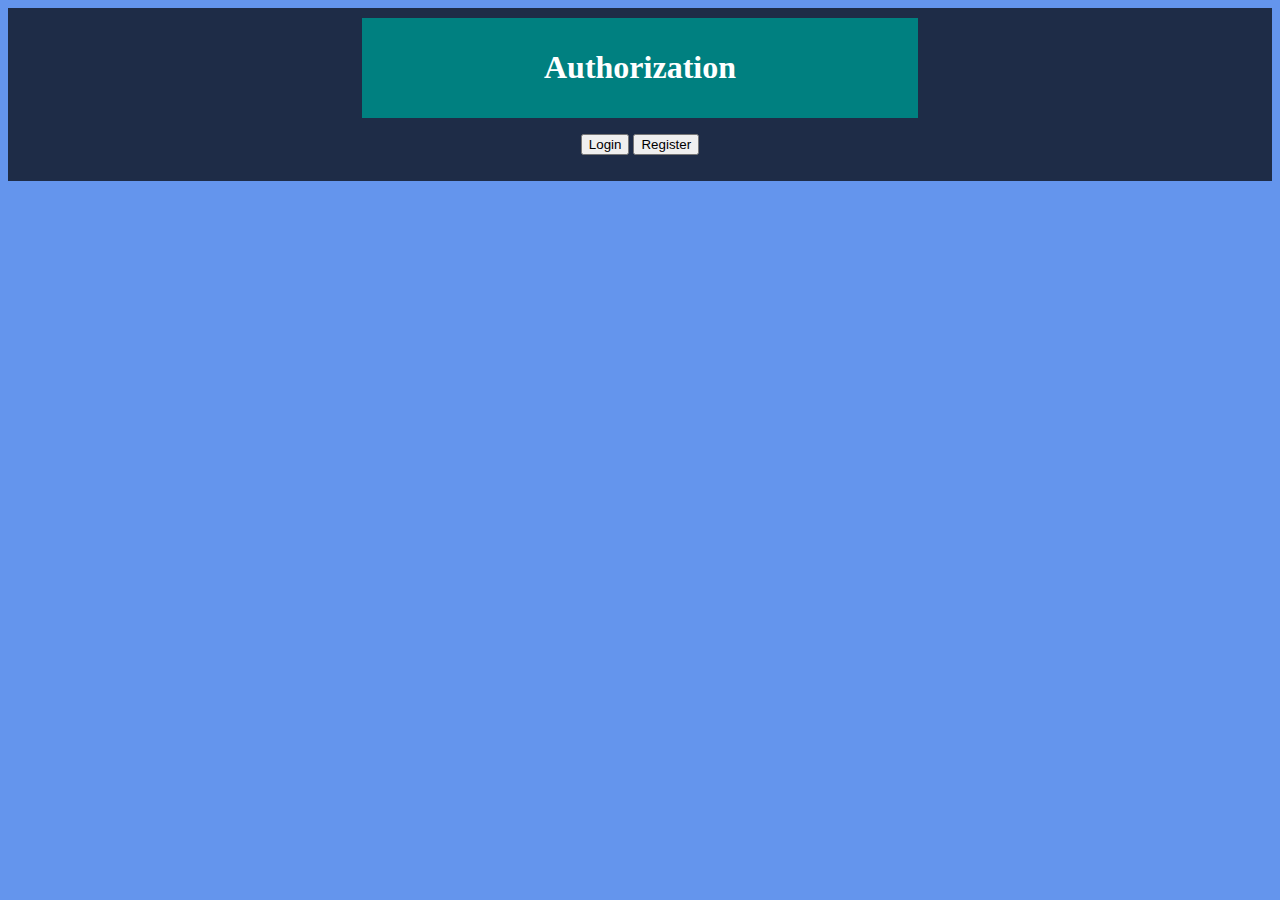
<file: work6/index.html>
<!DOCTYPE html>
<html lang="en">
<head>
    <meta charset="UTF-8">
    <meta http-equiv="X-UA-Compatible" content="IE=edge">
    <meta name="viewport" content="width=device-width, initial-scale=1.0">
    <link rel="stylesheet" type="text/css" media="screen" href="logincss.css">
    <title>Login System</title>
</head>
<body>
    <div class="grid-container">
        <div id="grid0">

        </div>
        <div id="grid1">
            <div class="header">
                <h1>Authorization</h1>
            </div>
            <p>
                <a href="login.html"><input type="submit" value="Login"></a>
                <a href="register.html"><input type="submit" value="Register"></a>
            </p>
        </div>
        <div id="grid2">

        </div>
    </div>
</body>
</html>
</file>
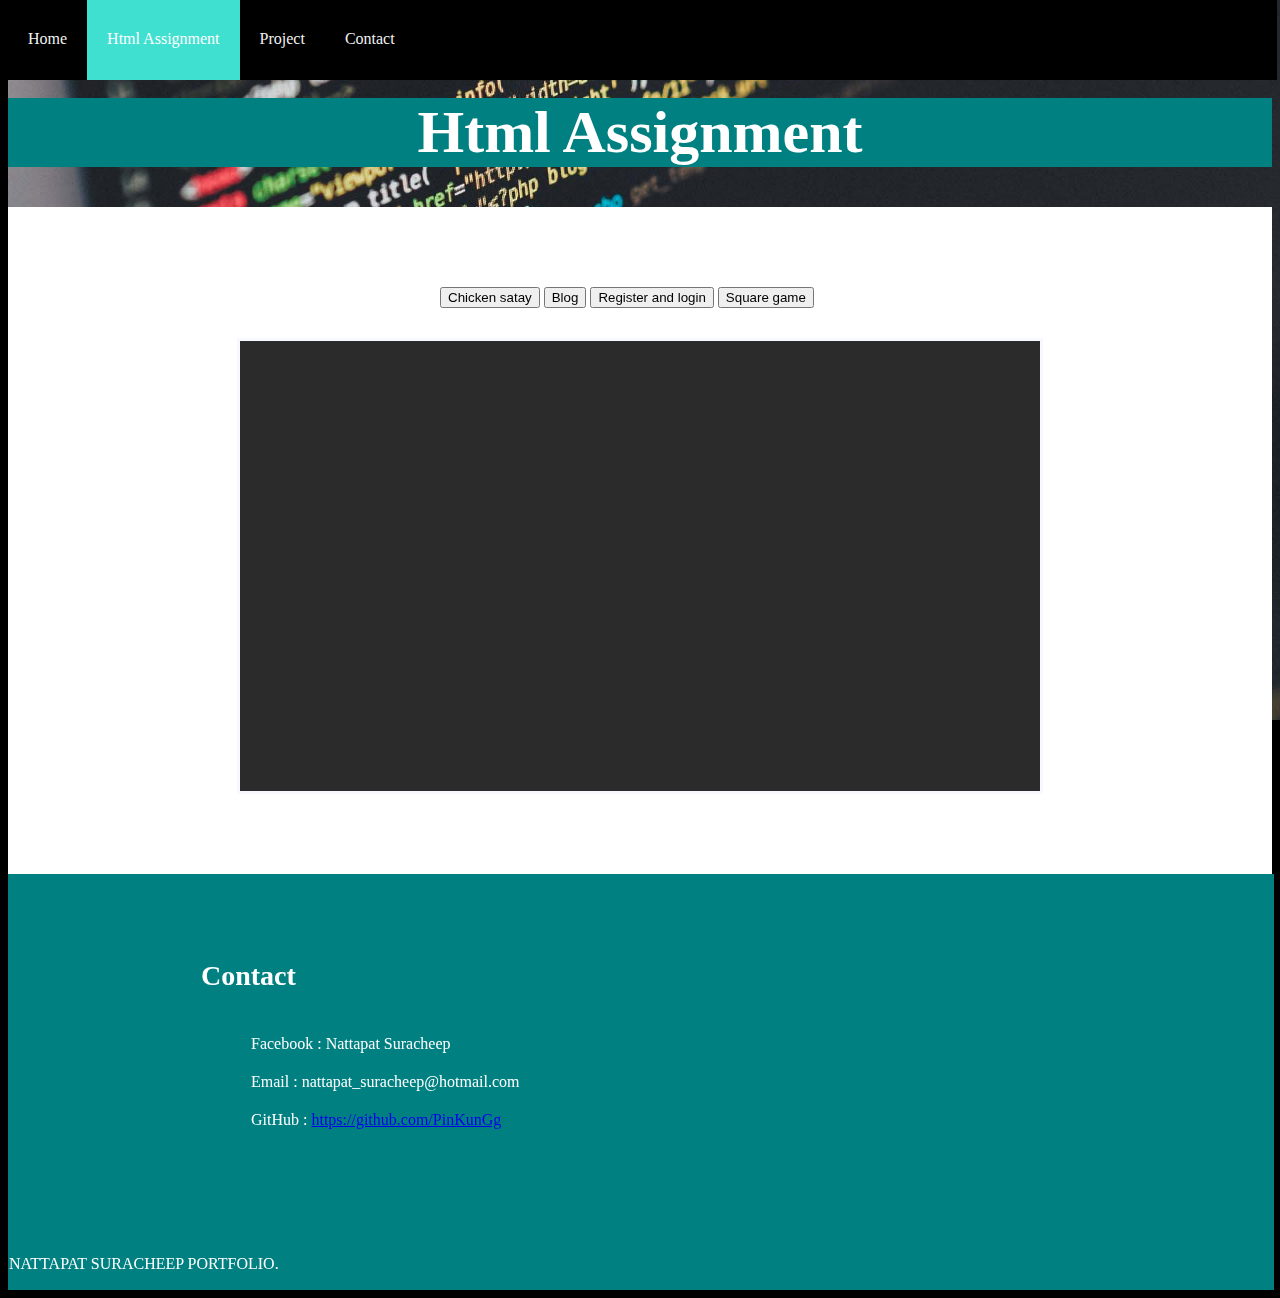
<file: assignment.html>
<!DOCTYPE html>
<html lang="en">

<head>
    <meta charset="UTF-8">
    <meta http-equiv="X-UA-Compatible" content="IE=edge">
    <meta name="viewport" content="width=device-width, initial-scale=1.0">
    <link rel="stylesheet" type="text/css" media="screen" href="maincss.css">
    <title>Nattapat Suracheep Portfolio</title>
</head>

<body>
    <button onclick="GoTopFunction()" id="GoToTopButton" title="Go to top">^</button>
    <!-- HEADER -->
    <div id="header">
        <a href="index.html">Home</a>
        <a class="active" href="assignment.html">Html Assignment</a>
        <a href="project.html">Project</a>
        <a href="#contact">Contact</a>
    </div>
    <div id="dropdownheader" class="dropdown">
        <button class="dropbtn">Html Assignment</button>
        <div class="dropdown-content">
            <a href="index.html">Home</a>
            <a href="project.html">Project</a>
            <a href="#contact">Contact</a>
        </div>
    </div>
    <!-- MAIN CONTENT -->
    <div id="titlepadding">
        <div id="titlebg">
            <h1 class="bigtopichead">Html Assignment</h1>
            <img src="portfolio/pic/code_pic_01.jpg" class="bgimg">
        </div>
    </div>
    <div id="contentBG">
        <div id="maincontentPort" class="contentcolor2">
            <div id="flexcontainer">
                <div id="gridcontainer">
                    <div id="grid3">
                        <div id="portcontainer">
                            <div class="portselect">
                                <button type="button" onclick="work4()" id="work4">Chicken satay</button>
                                <button type="button" onclick="work5()" id="work5">Blog</button>
                                <button type="button" onclick="work6()" id="work6">Register and login</button>
                                <button type="button" onclick="work7()" id="work7">Square game</button>
                            </div>
                        </div>
                        <div id="portcontainer">
                            <div id="portshowarea">
                                <div id="contentport"></div>
                            </div>
                        </div>
                    </div>
                </div>
            </div>
        </div>
        <!-- FOOTER -->
        <div id="footer">
            <div id="contact">
                <div class="contentcolor1">
                    <div id="flexcontainer">
                        <div id="grid-container">
                            <div id="grid1">
                                <h2>Contact</h2>
                                <table>
                                    <tr>
                                        <td>Facebook : Nattapat Suracheep</td>
                                    </tr>
                                    <tr>
                                        <td>Email : nattapat_suracheep@hotmail.com</td>
                                    </tr>
                                    <tr>
                                        <td>GitHub : <a href="https://github.com/PinKunGg" target="_blank">https://github.com/PinKunGg</a></td>
                                    </tr>
                                </table>
                            </div>
                        </div>
                    </div>
                </div>
            </div>
            <div id="footerbar">
                <p id="footerbartxt">NATTAPAT SURACHEEP PORTFOLIO.</p>
            </div>
        </div>
    </div>
    <script src="mainjs.js"></script>
    <script src="portjs.js"></script>
</body>

</html>
</file>
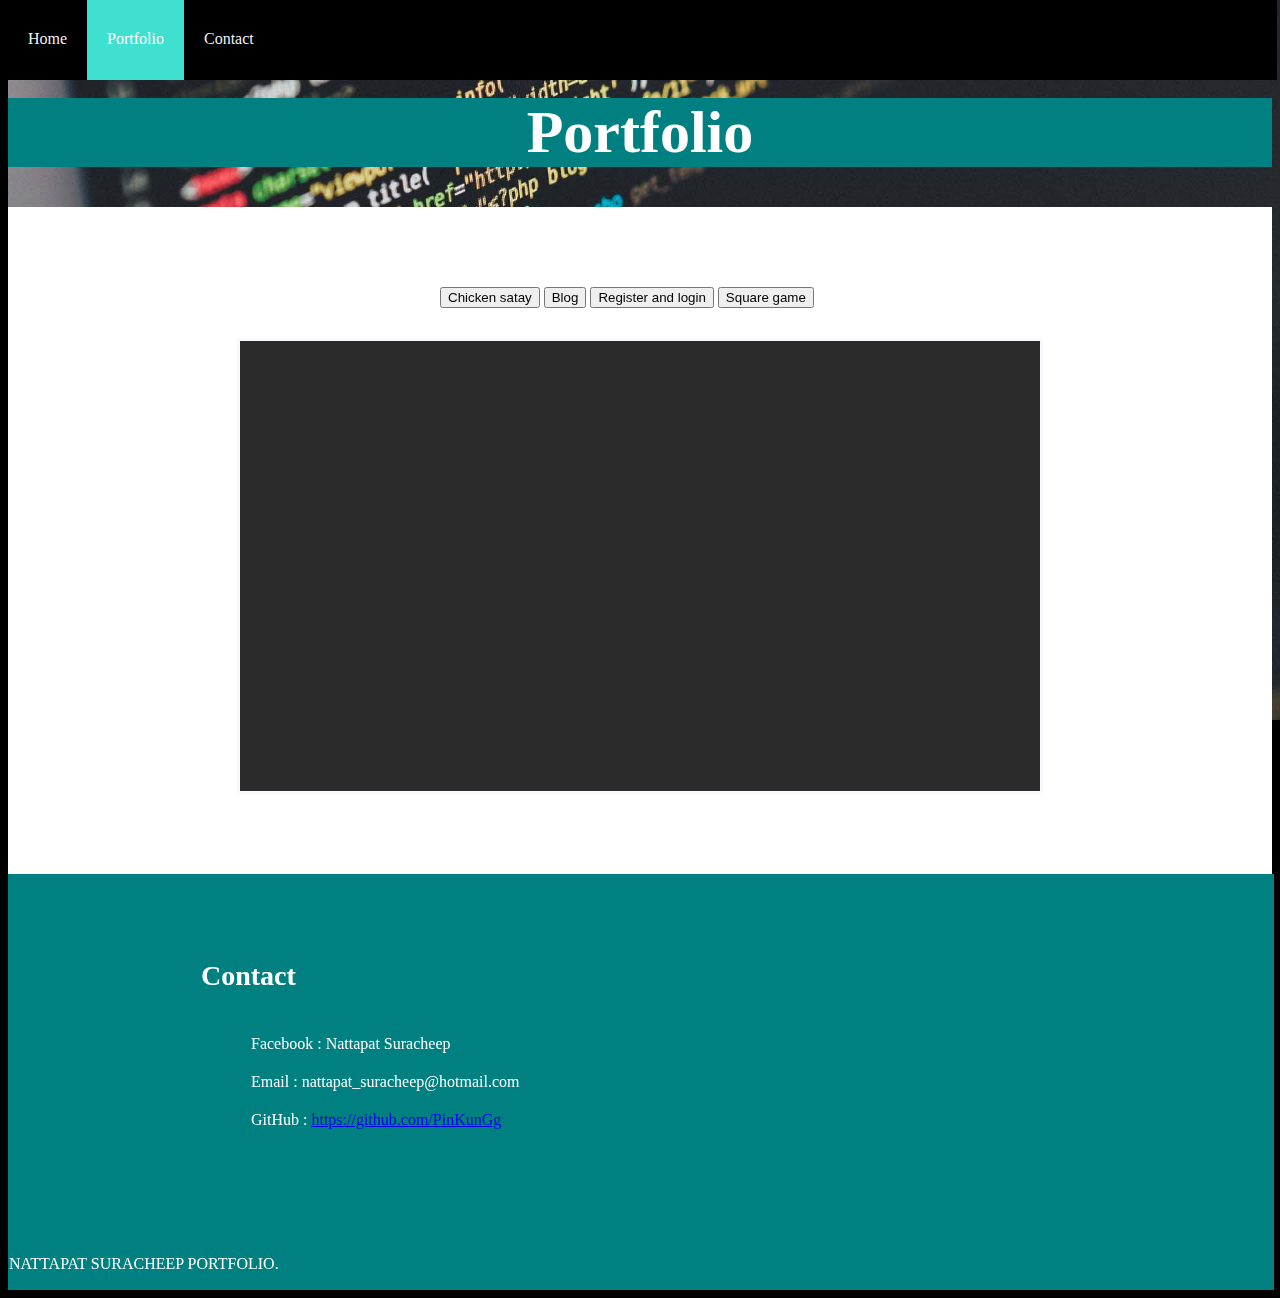
<file: portfolio.html>
<!DOCTYPE html>
<html lang="en">
<head>
    <meta charset="UTF-8">
    <meta http-equiv="X-UA-Compatible" content="IE=edge">
    <meta name="viewport" content="width=device-width, initial-scale=1.0">
    <link rel="stylesheet" type="text/css" media="screen" href="maincss.css">
    <title>Nattapat Suracheep Portfolio</title>
</head>
<body>
    <button onclick="GoTopFunction()" id="GoToTopButton" title="Go to top">^</button>
    <!-- HEADER -->
    <div id="header">
        <a href="index.html">Home</a>
        <a class="active" href="portfolio.html">Portfolio</a>
        <a href="#contact">Contact</a>
    </div>
    <div id="dropdownheader" class="dropdown">
        <button class="dropbtn">Portfolio</button>
        <div class="dropdown-content">
            <a href="index.html">Home</a>
            <a href="#contact">Contact</a>
        </div>
    </div>
    <!-- MAIN CONTENT -->
    <div id="titlepadding">
        <div id="titlebg">
            <h1 class="bigtopichead">Portfolio</h1>
            <img src="portfolio/pic/code_pic_01.jpg" class="bgimg">
        </div>
    </div>
    <div id="contentBG">
    <div id="maincontentPort" class="contentcolor2">
        <div id="flexcontainer">
            <div id="gridcontainer">
                <div id="grid3">
                    <div id="portcontainer">
                        <div class="portselect">
                            <button type="button" onclick="work4()" id="work4">Chicken satay</button>
                            <button type="button" onclick="work5()" id="work5">Blog</button>
                            <button type="button" onclick="work6()" id="work6">Register and login</button>
                            <button type="button" onclick="work7()" id="work7">Square game</button>
                        </div>
                    </div>
                    <div id="portcontainer">
                        <div id="portshowarea">
                            <div id="contentport"></div>
                        </div>
                    </div>
                </div>
            </div>
        </div>
    </div>
    <!-- FOOTER -->
    <div id="footer">
        <div id="contact">
            <div class="contentcolor1">
                <div id="flexcontainer">
                    <div id="grid-container">
                        <div id="grid1">
                            <h2>Contact</h2>
                            <table>
                                <tr>
                                    <td>Facebook : Nattapat Suracheep</td>
                                </tr>
                                <tr>
                                    <td>Email : nattapat_suracheep@hotmail.com</td>
                                </tr>
                                <tr>
                                    <td>GitHub : <a href="https://github.com/PinKunGg" target="_blank">https://github.com/PinKunGg</a></td>
                                </tr>
                            </table>
                        </div>
                    </div>
                </div>
            </div>
        </div>
        <div id="footerbar">
            <p id="footerbartxt">NATTAPAT SURACHEEP PORTFOLIO.</p>
        </div>
    </div>
    </div>
    <script src="mainjs.js"></script>
    <script src="portjs.js"></script>
</body>
</html>
</file>
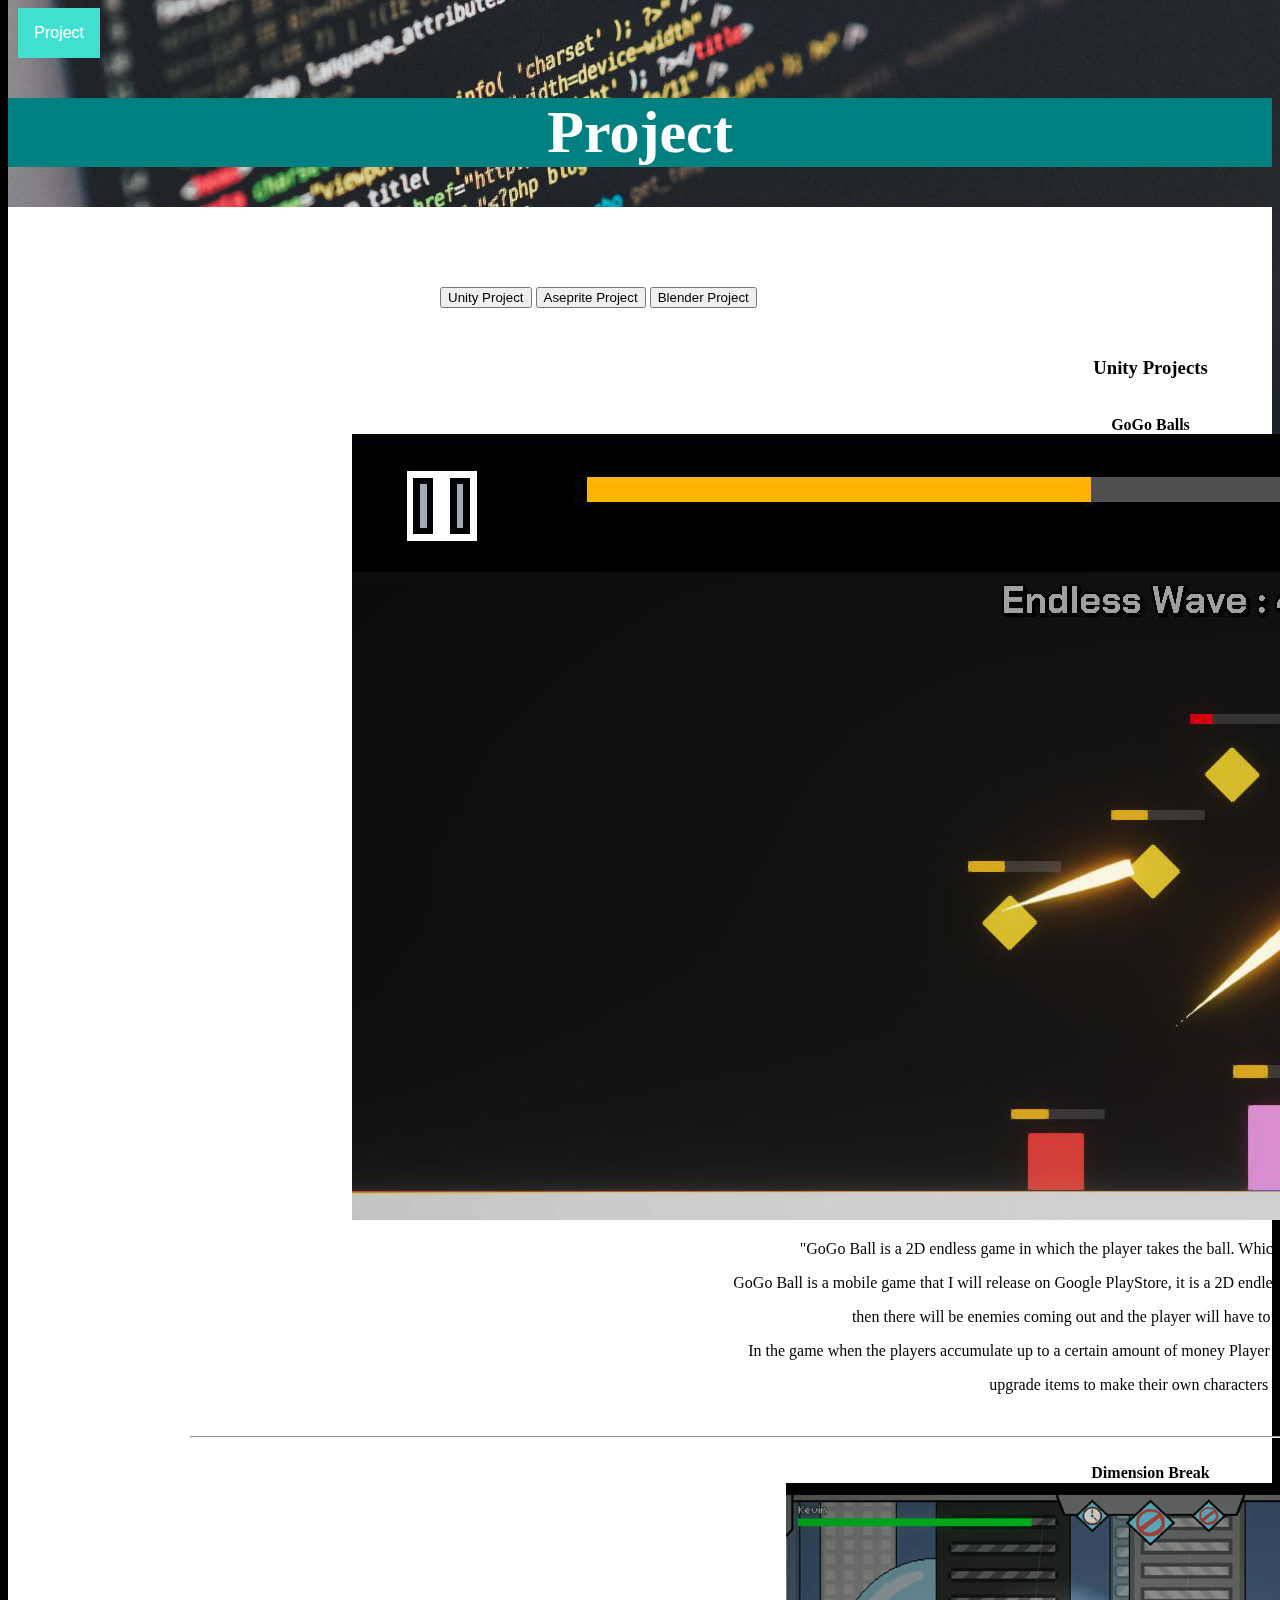
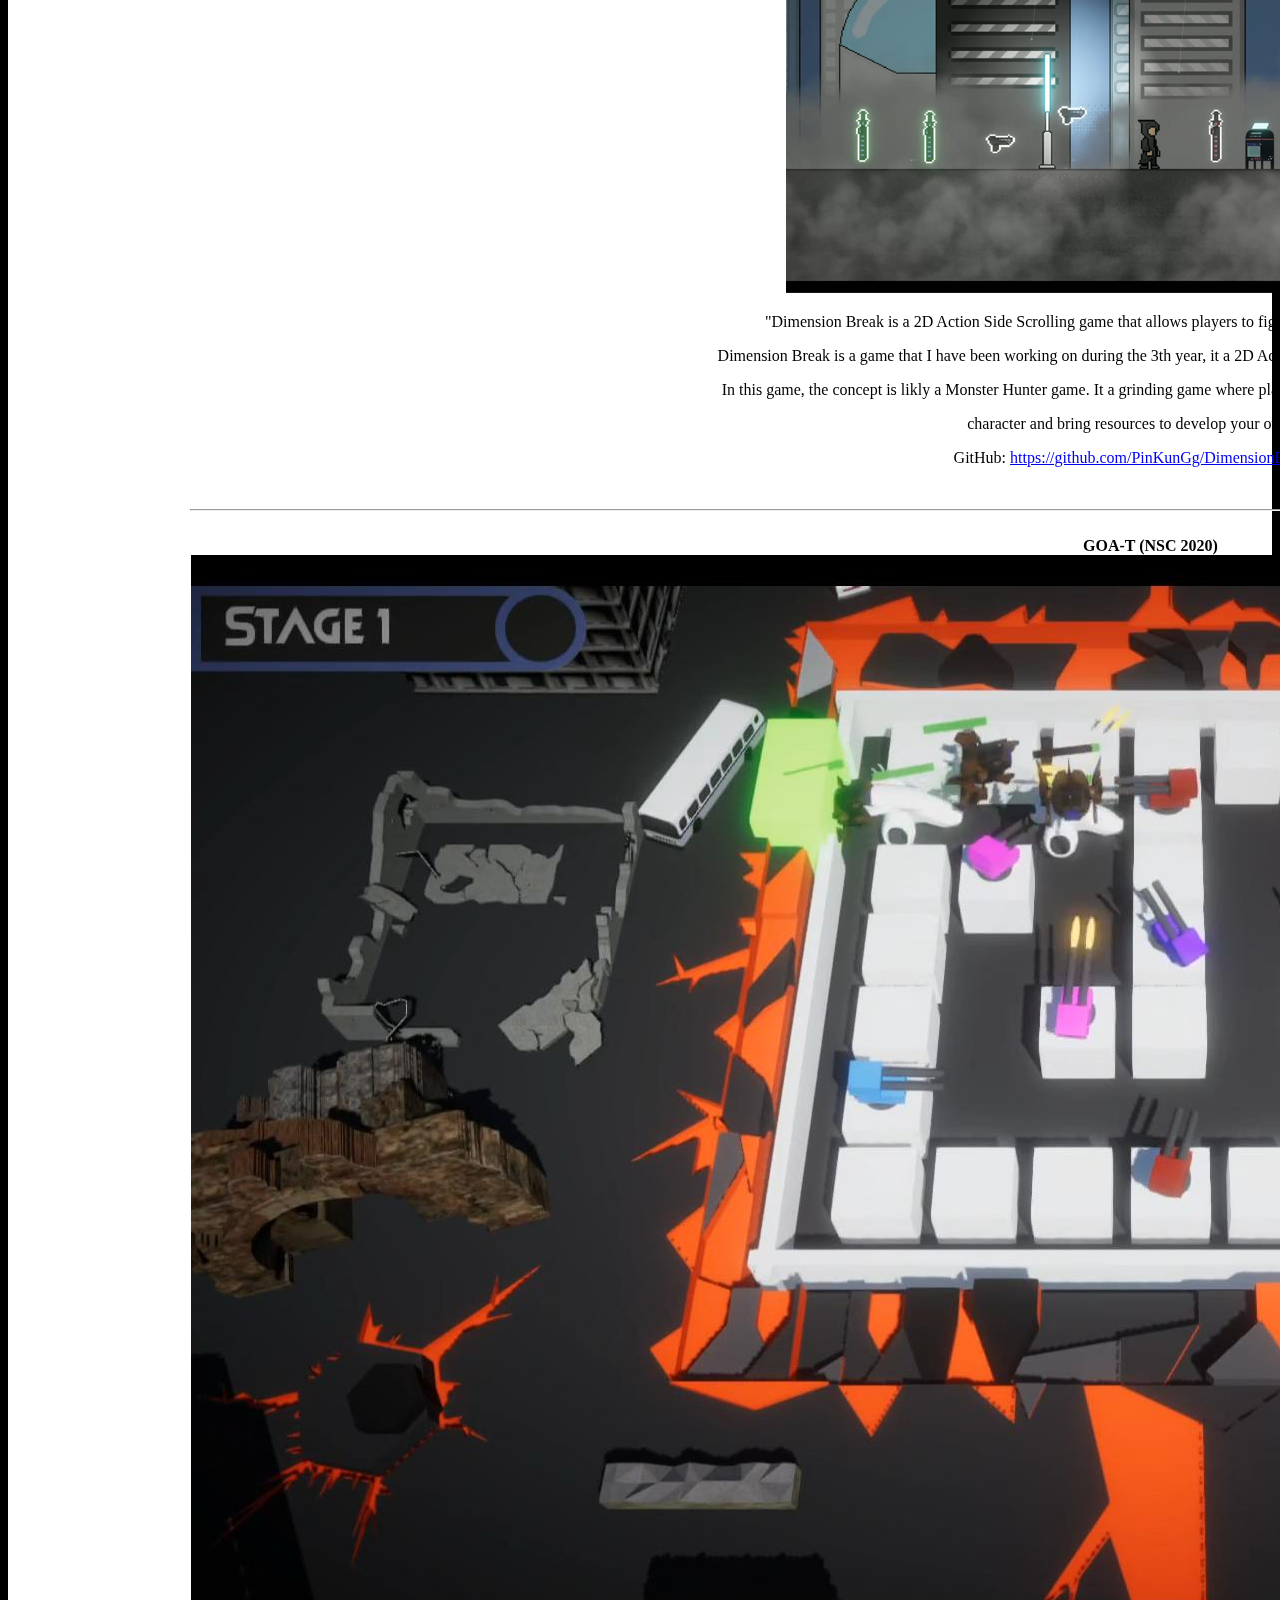
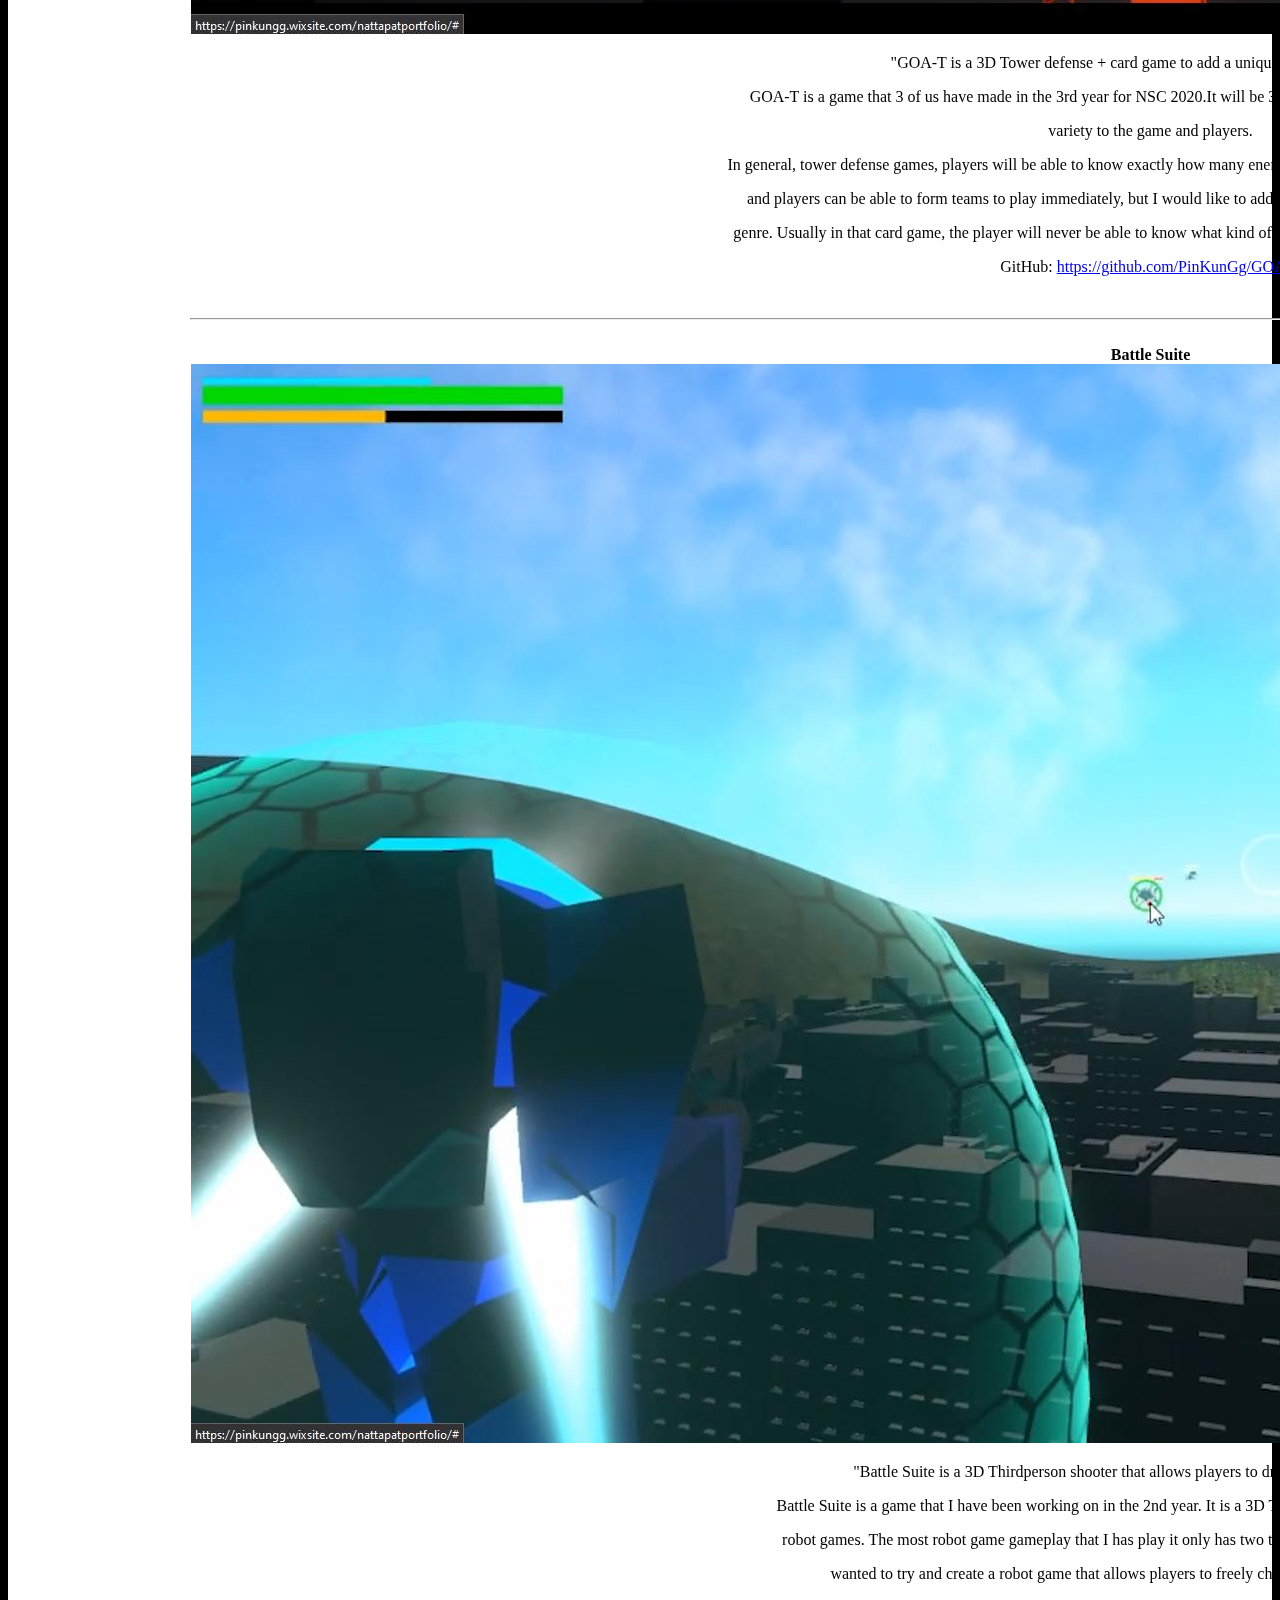
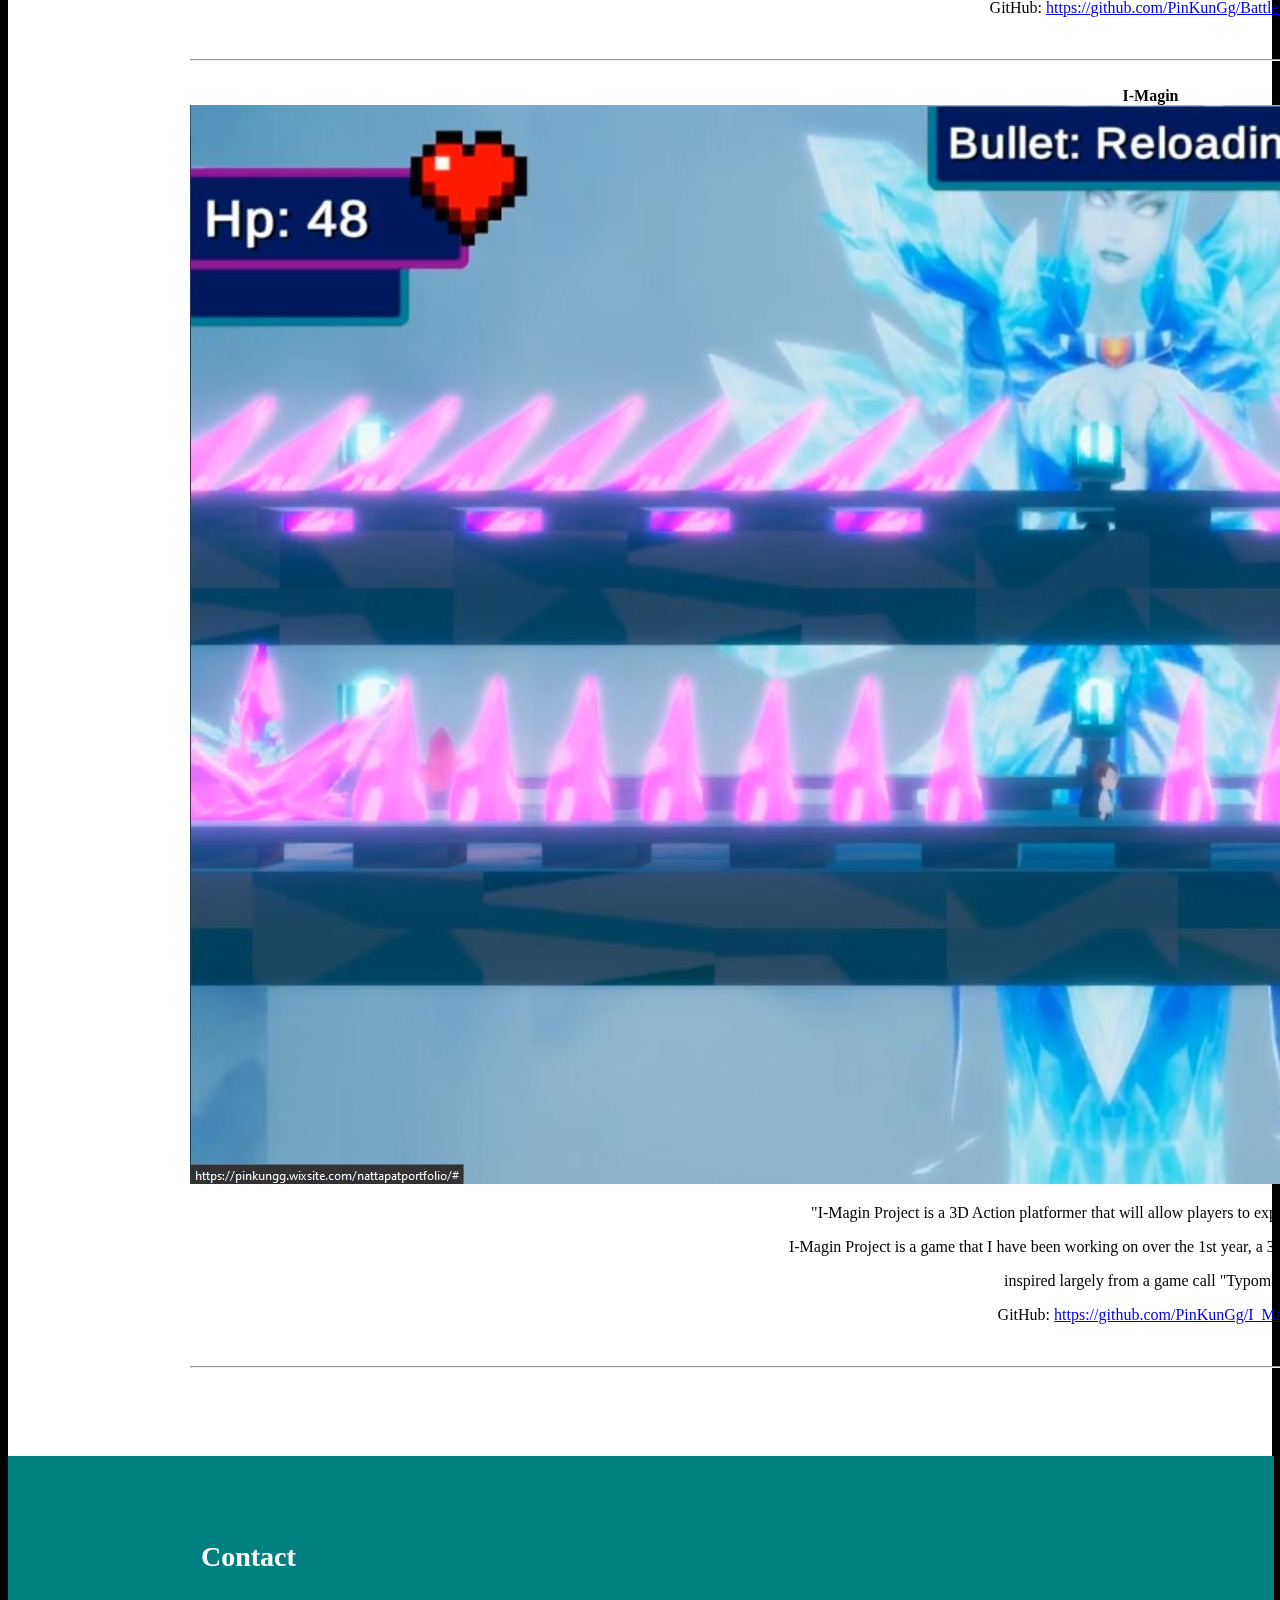
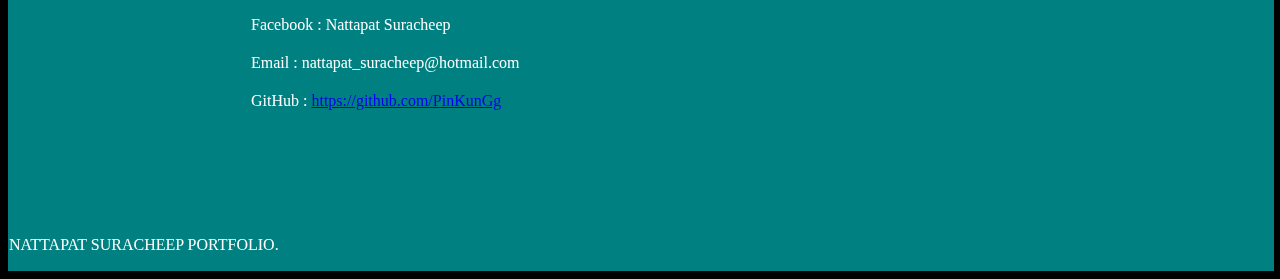
<file: project.html>
<!DOCTYPE html>
<html lang="en">

<head>
    <meta charset="UTF-8">
    <meta http-equiv="X-UA-Compatible" content="IE=edge">
    <meta name="viewport" content="width=device-width, initial-scale=1.0">
    <link rel="stylesheet" type="text/css" media="screen" href="maincss.css">
    <title>Nattapat Suracheep Portfolio</title>
</head>

<body>
    <button onclick="GoTopFunction()" id="GoToTopButton" title="Go to top">^</button>
    <!-- HEADER -->
    <div id="header">
        <a href="index.html">Home</a>
        <a href="assignment.html">Html Assignment</a>
        <a class="active" href="project.html">Project</a>
        <a href="#contact">Contact</a>
    </div>
    <div id="dropdownheader" class="dropdown">
        <button class="dropbtn">Project</button>
        <div class="dropdown-content">
            <a href="index.html">Home</a>
            <a href="assignment.html">Html Assignment</a>
            <a href="#contact">Contact</a>
        </div>
    </div>
    <!-- MAIN CONTENT -->
    <div id="titlepadding">
        <div id="titlebg">
            <h1 class="bigtopichead">Project</h1>
            <img src="portfolio/pic/code_pic_01.jpg" class="bgimg">
        </div>
    </div>
    <div id="contentBG">
        <div id="maincontentPort" class="contentcolor2">
            <div id="flexcontainer">
                <div id="gridcontainer">
                    <div id="grid3">
                        <div id="portcontainer">
                            <div class="portselect">
                                <button type="button" onclick="unityproject()" id="unityproject">Unity Project</button>
                                <button type="button" onclick="asepriteproject()" id="asepriteproject">Aseprite Project</button>
                                <button type="button" onclick="blenderproject()" id="blenderproject">Blender Project</button>
                            </div>
                        </div>
                        <div id="portcontainer">
                            <div id="grid4">
                                <div id="projectshow" class="centertxt"></div>
                            </div>
                        </div>
                    </div>
                </div>
            </div>
        </div>
        <!-- FOOTER -->
        <div id="footer">
            <div id="contact">
                <div class="contentcolor1">
                    <div id="flexcontainer">
                        <div id="grid-container">
                            <div id="grid1">
                                <h2>Contact</h2>
                                <table>
                                    <tr>
                                        <td>Facebook : Nattapat Suracheep</td>
                                    </tr>
                                    <tr>
                                        <td>Email : nattapat_suracheep@hotmail.com</td>
                                    </tr>
                                    <tr>
                                        <td>GitHub : <a href="https://github.com/PinKunGg" target="_blank">https://github.com/PinKunGg</a></td>
                                    </tr>
                                </table>
                            </div>
                        </div>
                    </div>
                </div>
            </div>
            <div id="footerbar">
                <p id="footerbartxt">NATTAPAT SURACHEEP PORTFOLIO.</p>
            </div>
        </div>
    </div>
    <script src="mainjs.js"></script>
    <script src="projectjs.js"></script>
</body>

</html>
</file>
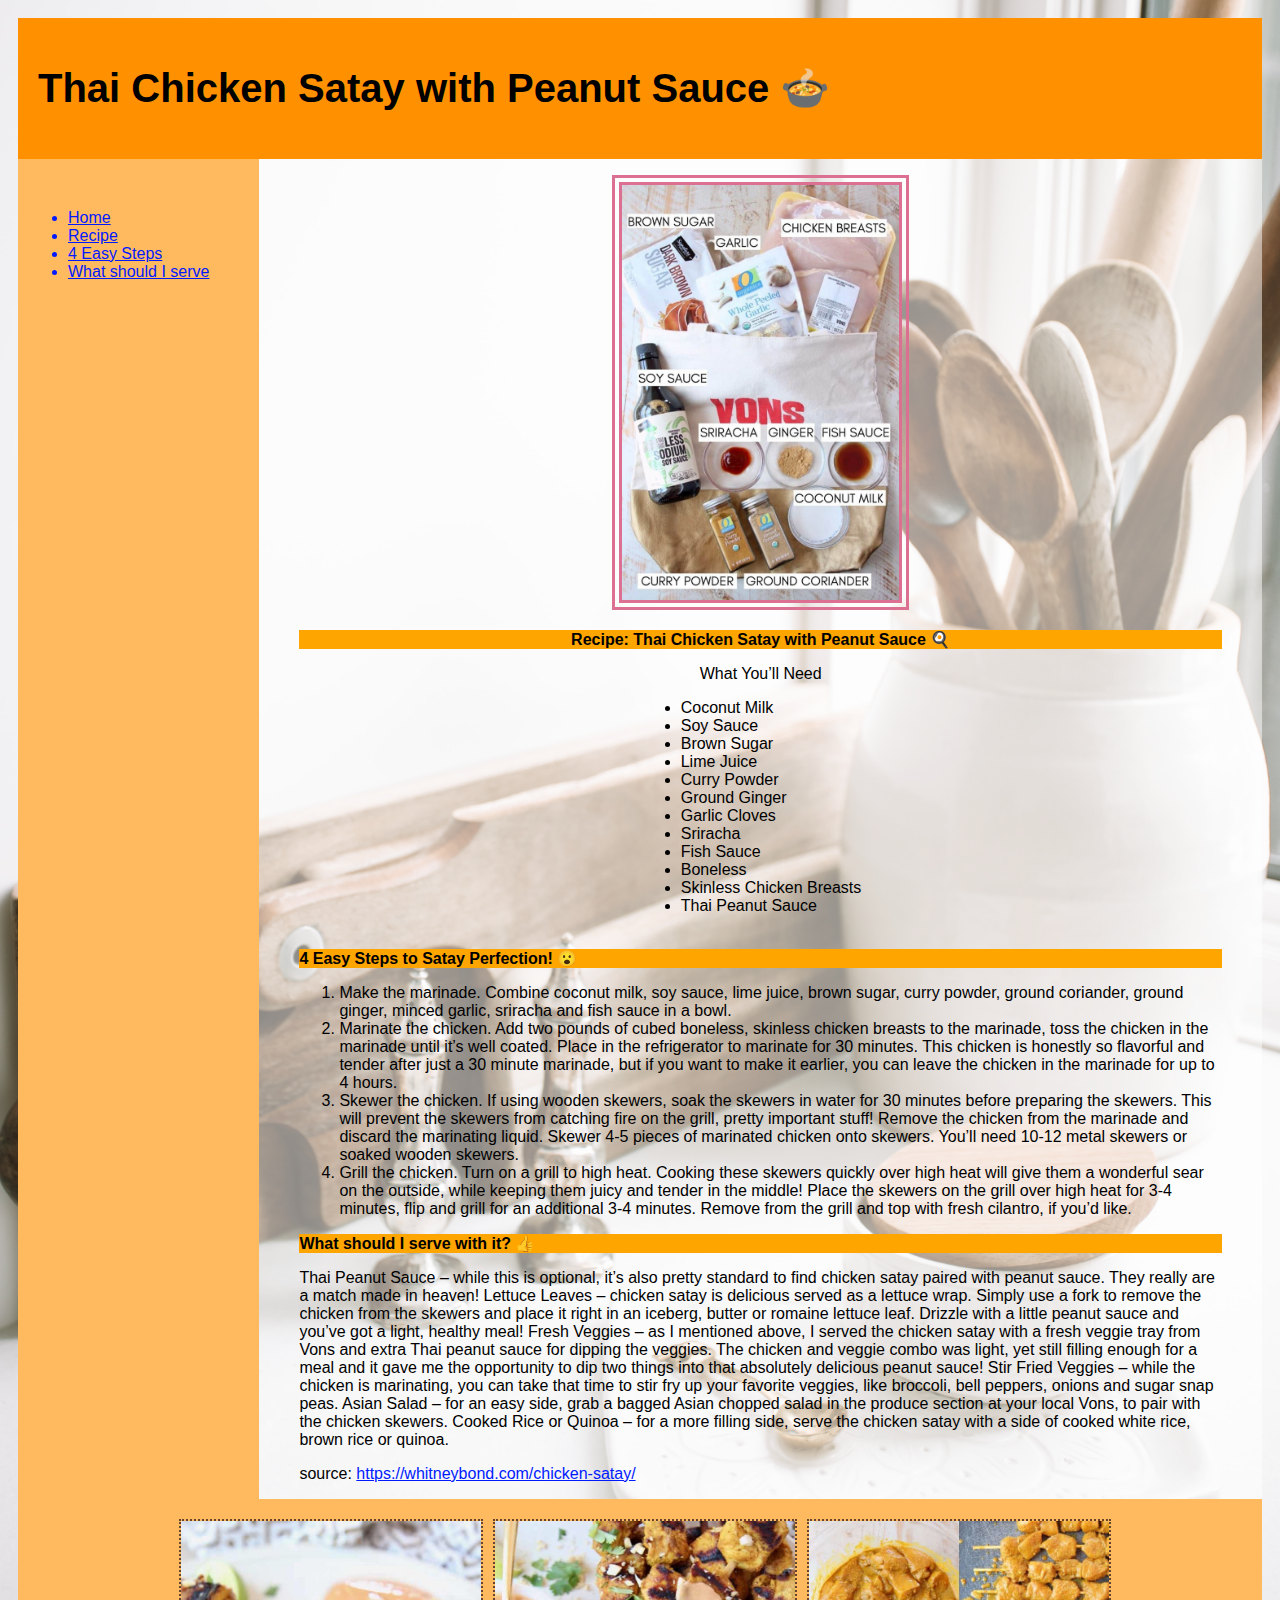
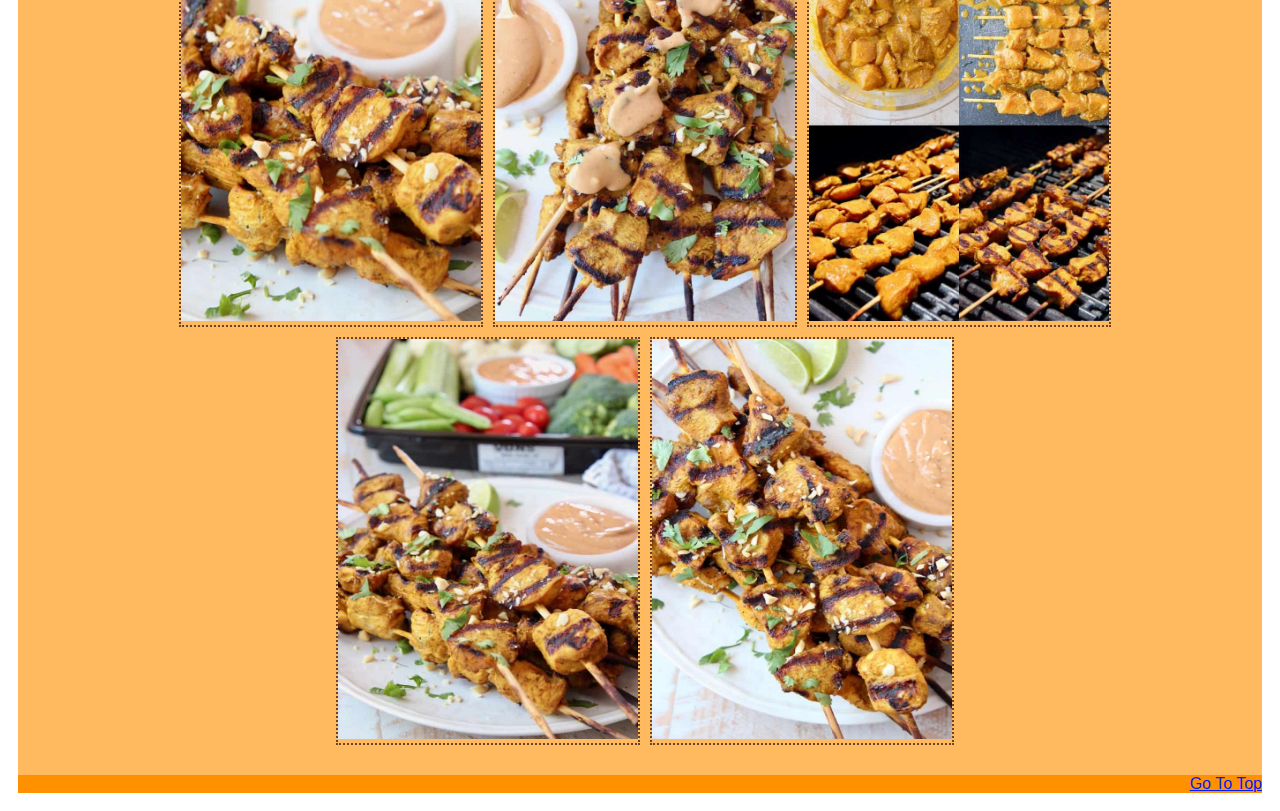
<file: work4/chickenHw_2.html>
<!DOCTYPE html>
<html lang="en">
<head>
    <meta charset="UTF-8">
    <meta name="viewport" content="width=device-width, initial-scale=1.0">
    <link rel="stylesheet" type="text/css" media="screen" href="css1.css">
    <title>Thai Chicken Satay with Peanut Sauce </title>
</head>
<body>
    <div class="grid-container ">
        <a name="top"></a>
        <div id="grid0">
            <h1>Thai Chicken Satay with Peanut Sauce 🍲</h1>
        </div>
        <div id="grid1">
            <a href="#top"><li>Home</li></a>
            <a href="#recipe"><li>Recipe</li></a>
            <a href="#easysteps"><li>4 Easy Steps</li></a>
            <a href="#whatshouldIserve"><li>What should I serve</li></a>
        </div>
        <div id="grid2">
            <!-- Recipe -->
            <blockquote>
            <p>
            <div class="centertext">
                <img src="chicken-satay-ingredients.jpg" alt="" id="mainImg">
            </div>
            <div class="centertext">
                <a name="recipe"></a>
                <p class="blodtext">Recipe: Thai Chicken Satay with Peanut Sauce 🍳</p>
                <p>What You’ll Need</p>
            </div>
            <ul class="ulcenter">
                <li>Coconut Milk</li>
                <li>Soy Sauce</li>
                <li>Brown Sugar</li>
                <li>Lime Juice</li>
                <li>Curry Powder</li>
                <li>Ground Ginger</li>
                <li>Garlic Cloves</li>
                <li>Sriracha</li>
                <li>Fish Sauce</li>
                <li>Boneless</li>
                <li>Skinless Chicken Breasts</li>
                <li>Thai Peanut Sauce</li>
            </ul>
            <br>
            <!-- 4 Easy Steps -->
            <a name="easysteps"></a>
            <p class="blodtext">4 Easy Steps to Satay Perfection! 😮</p>
            <ol>
                <li>Make the marinade. Combine coconut milk, soy sauce, lime juice, brown sugar, curry powder, ground coriander, ground ginger, minced garlic, sriracha and fish sauce in a bowl.</li>
                <li>Marinate the chicken. Add two pounds of cubed boneless, skinless chicken breasts to the marinade, toss the chicken in the marinade until it’s well coated. Place in the refrigerator to marinate for 30 minutes. This chicken is honestly so flavorful and tender after just a 30 minute marinade, but if you want to make it earlier, you can leave the chicken in the marinade for up to 4 hours.</li>
                <li>Skewer the chicken. If using wooden skewers, soak the skewers in water for 30 minutes before preparing the skewers. This will prevent the skewers from catching fire on the grill, pretty important stuff! Remove the chicken from the marinade and discard the marinating liquid. Skewer 4-5 pieces of marinated chicken onto skewers. You’ll need 10-12 metal skewers or soaked wooden skewers.</li>
                <li>Grill the chicken. Turn on a grill to high heat. Cooking these skewers quickly over high heat will give them a wonderful sear on the outside, while keeping them juicy and tender in the middle! Place the skewers on the grill over high heat for 3-4 minutes, flip and grill for an additional 3-4 minutes. Remove from the grill and top with fresh cilantro, if you’d like. </li>
            </ol>
            </p>
            </blockquote>
            <!-- What should I serve -->
            <a name="whatshouldIserve"></a>
            <blockquote>
            <p class="blodtext">What should I serve with it? 👍</p>
            <p>Thai Peanut Sauce – while this is optional, it’s also pretty standard to find chicken satay paired with peanut sauce. They really are a match made in heaven! Lettuce Leaves – chicken satay is delicious served as a lettuce wrap. Simply use a fork to remove the chicken from the skewers and place it right in an iceberg, butter or romaine lettuce leaf. Drizzle with a little peanut sauce and you’ve got a light, healthy meal! Fresh Veggies – as I mentioned above, I served the chicken satay with a fresh veggie tray from Vons and extra Thai peanut sauce for dipping the veggies. The chicken and veggie combo was light, yet still filling enough for a meal and it gave me the opportunity to dip two things into that absolutely delicious peanut sauce! Stir Fried Veggies – while the chicken is marinating, you can take that time to stir fry up your favorite veggies, like broccoli, bell peppers, onions and sugar snap peas. Asian Salad – for an easy side, grab a bagged Asian chopped salad in the produce section at your local Vons, to pair with the chicken skewers. Cooked Rice or Quinoa – for a more filling side, serve the chicken satay with a side of cooked white rice, brown rice or quinoa.</p>
            <p>source: <a href="https://whitneybond.com/chicken-satay/" target="_blank">https://whitneybond.com/chicken-satay/</a></p>
            </blockquote>
        </div>
        <div id="grid4">
            <div class="fleximg">
                <div><img src="chicken-satay-1.jpg" alt="" class="fleximgcon"></div>
                <div><img src="chicken-satay-2.jpg" alt="" class="fleximgcon"></div>
                <div><img src="chicken-satay-3.jpg" alt="" class="fleximgcon"></div>
                <div><img src="chicken-satay-4.jpg" alt="" class="fleximgcon"></div>
                <div><img src="chicken-satay-5.jpg" alt="" class="fleximgcon"></div>
            </div>
        </div>
        <div id="grid5">
            <a href="#top">Go To Top</a>
        </div>
    </div>
</body>
</html>
</file>
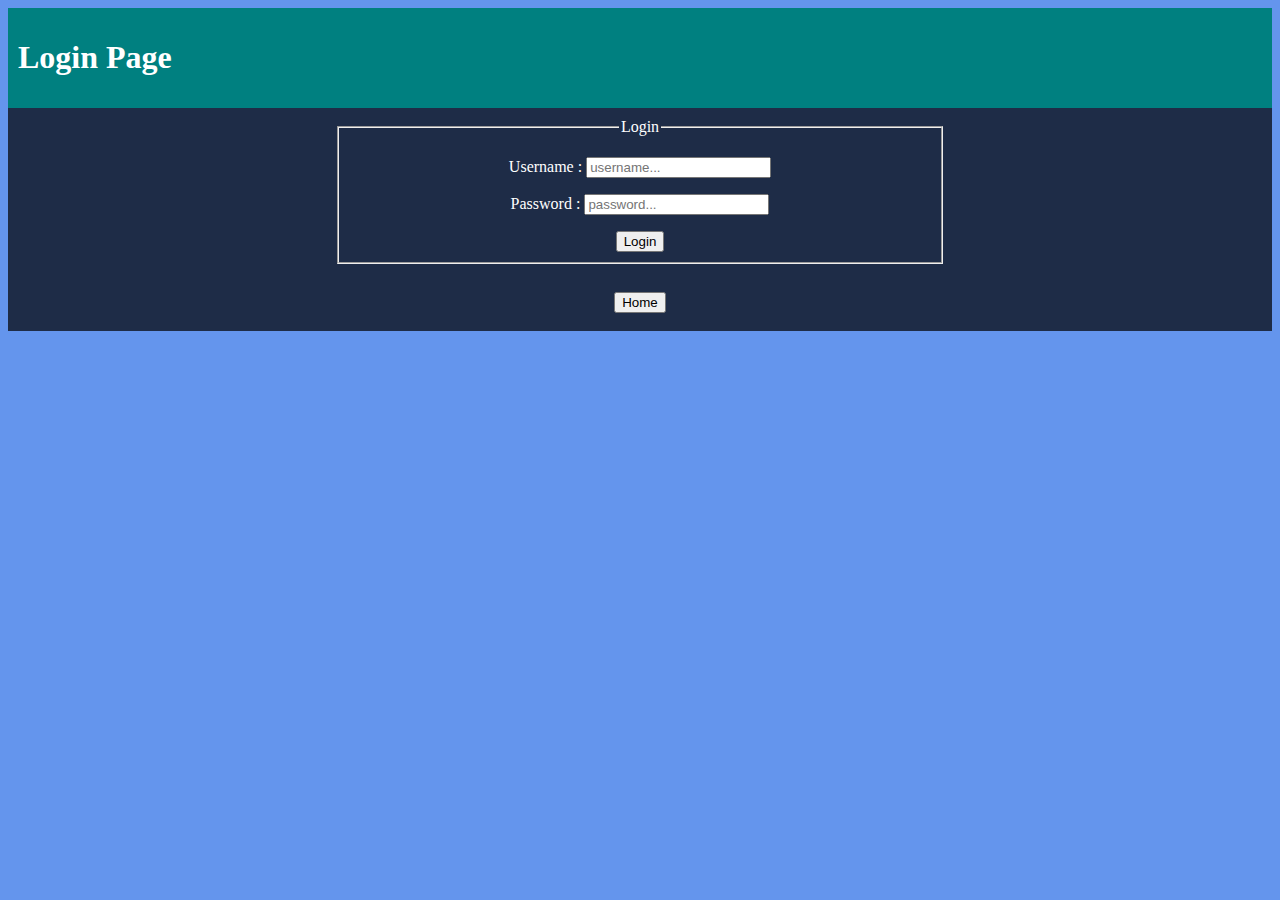
<file: work6/login.html>
<!DOCTYPE html>
<html lang="en">
<head>
    <meta charset="UTF-8">
    <meta http-equiv="X-UA-Compatible" content="IE=edge">
    <meta name="viewport" content="width=device-width, initial-scale=1.0">
    <link rel="stylesheet" type="text/css" media="screen" href="logincss.css">
    <title>Login System</title>
</head>
<body>
    <div class="header">
        <h1>Login Page</h1>
    </div>
    <div class="grid-container">
        <div id="grid0">

        </div>
        <div id="grid1">
            <form action="chat.html" id="loginform" name="loginform">
                <fieldset>
                    <legend>Login</legend>
                    <p>
                        Username : <input id="loginusername" type="text" name="loginusername" placeholder="username..."></Input>
                    </p>
                    <p>
                        Password : <input id="loginpassword" type="password" name="loginpassword" placeholder="password..."></Input>
                    </p>
                    <input type="submit" value="Login">
                </fieldset>
            </form>
            <br>
        </div>
        <div id="grid2">

        </div>
    </div>
    <div class="center">
        <a href="index.html"><button>Home</button></a>
        <br>
        <br>
    </div>
    <script src="loginjs.js"></script>
</body>
</html>
</file>
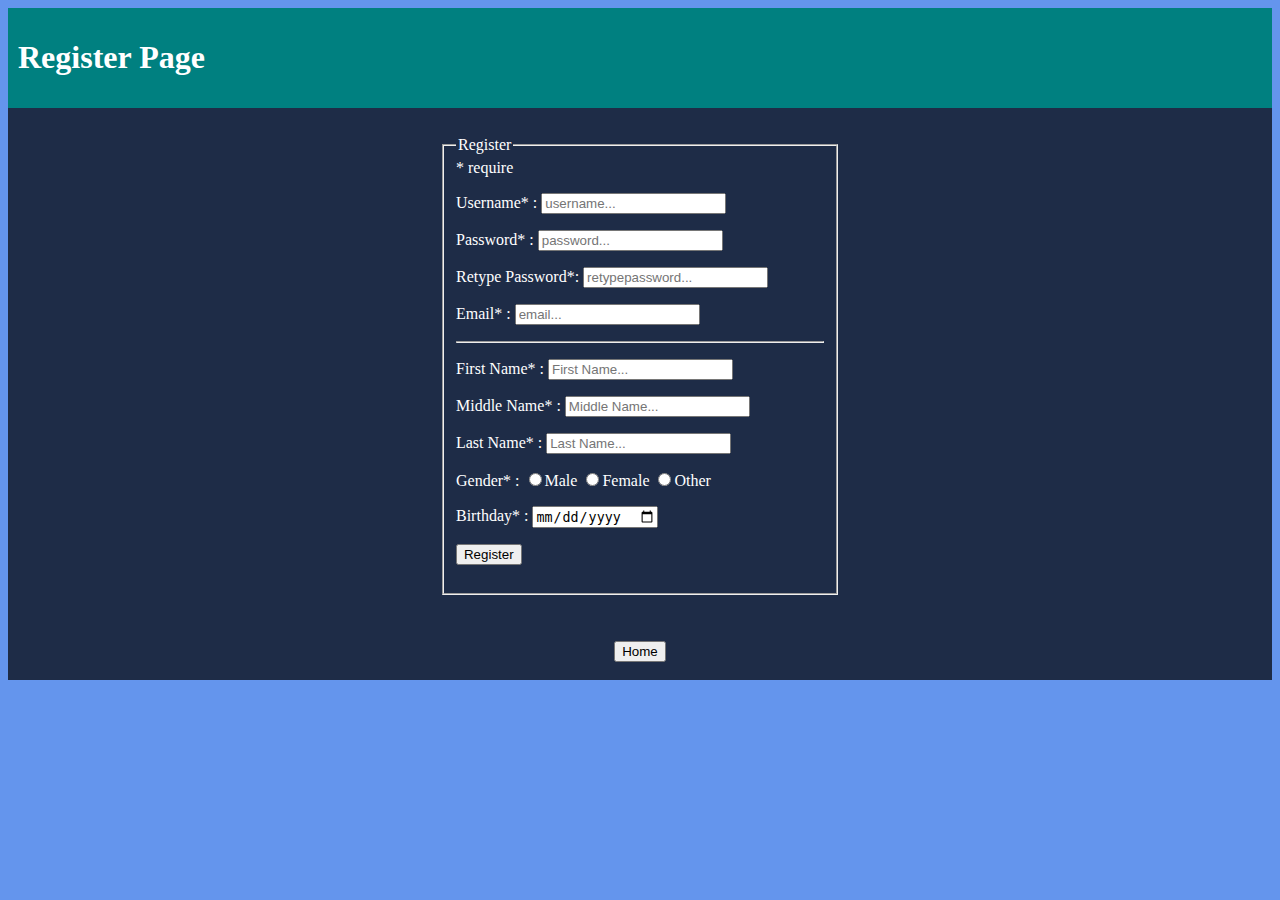
<file: work6/register.html>
<!DOCTYPE html>
<html lang="en">
<head>
    <meta charset="UTF-8">
    <meta http-equiv="X-UA-Compatible" content="IE=edge">
    <meta name="viewport" content="width=device-width, initial-scale=1.0">
    <link rel="stylesheet" type="text/css" media="screen" href="logincss.css">
    <title>Login System</title>
</head>
<body>
    <div class="header">
        <h1>Register Page</h1>
    </div>
    <div class="grid-container">
        <div id="grid0">

        </div>
        <div id="grid3">
            <br>
            <form action="login.html" id="registerform" name="registerform">
                <fieldset>
                    <legend>Register</legend>
                    <span>* require</span> <br>
                    <p>
                        Username* : <input id="regusername" type="text" name="regusername" placeholder="username..." required></Input>
                    </p>
                    <p>
                        Password* : <input id="regpassword" type="password" name="regpassword" placeholder="password..." required></Input>
                    </p>
                    <p>
                        Retype Password*: 
                        <input id="retypepassword" type="password" name="retypepassword" placeholder="retypepassword..." required>
                    </p>
                    <p>
                        Email* :
                        <input type="email" name="email" placeholder="email..." required>
                    </p>
                    <hr>
                    <p>
                        First Name* : <input id="firstname" type="text" name="firstname" placeholder="First Name..." required></Input>
                    </p>
                    <p>
                        Middle Name* : <input id="middlename" type="text" name="middlename" placeholder="Middle Name..." required></Input>
                    </p>
                    <p>
                        Last Name* : <input id="lastname" type="text" name="lastname" placeholder="Last Name..." required></Input>
                    </p>
                    <p>
                        Gender* :
                        <input type="radio" name="gender" value="male" required>Male
                        <input type="radio" name="gender" value="female" required>Female
                        <input type="radio" name="gender" value="female" required>Other
                    </p>
                    <p>
                        Birthday* :
                        <input type="date" name="bday" value="" required>
                    </p>
                    <input type="submit" value="Register">
                    <br>
                    <br>
                </fieldset>
            </form>
            <br>
        </div>
        <div id="grid2">

        </div>
        <br>
    </div>
    <div class="center">
        <a href="index.html"><button>Home</button></a>
        <br>
        <br>
    </div>
    <script src="registerjs.js"></script>
</body>
</html>
</file>
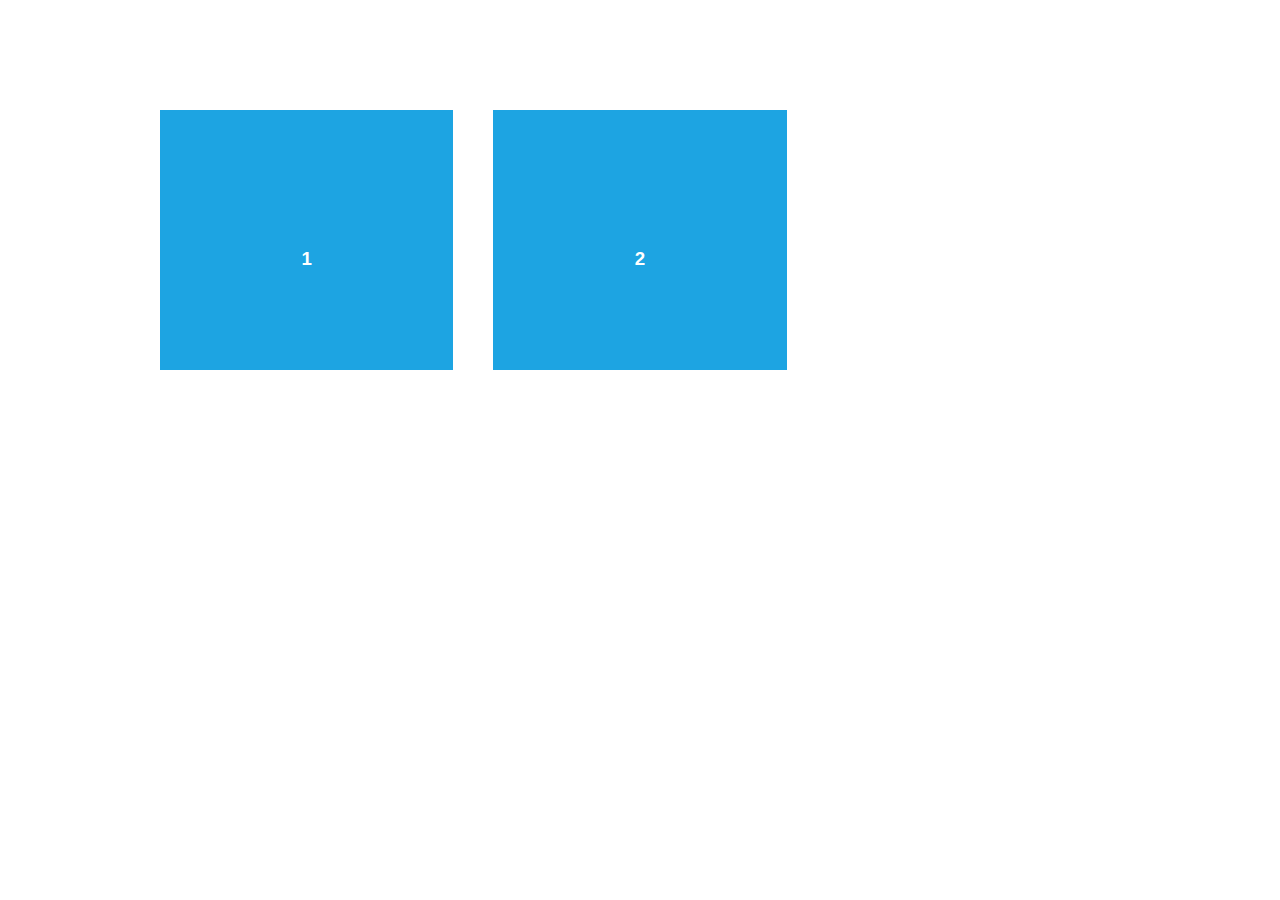
<file: plugins/aos-master/demo/async.html>
<!DOCTYPE html>
<html>
  <head>
    <meta charset="utf-8">
    <title>AOS - Animate on scroll library</title>
    <meta name="viewport" content="width=device-width">
    <link rel="stylesheet" href="css/styles.css" />
    <link rel="stylesheet" href="../dist/aos.css" />
  </head>
  <body>
    <div id="aos-demo" class="aos-all"></div>

    <script src="../dist/aos.js"></script>
    <script>
      AOS.init({
        easing: 'ease-in-out-sine'
      });

      setInterval(addItem, 300);

      var itemsCounter = 1;
      var container = document.getElementById('aos-demo');

      function addItem () {
        if (itemsCounter > 42) return;
        var item = document.createElement('div');
        item.classList.add('aos-item');
        item.setAttribute('data-aos', 'fade-up');
        item.innerHTML = '<div class="aos-item__inner"><h3>' + itemsCounter + '</h3></div>';
        container.appendChild(item);
        itemsCounter++;
      }
    </script>
  </body>
</html>
</file>
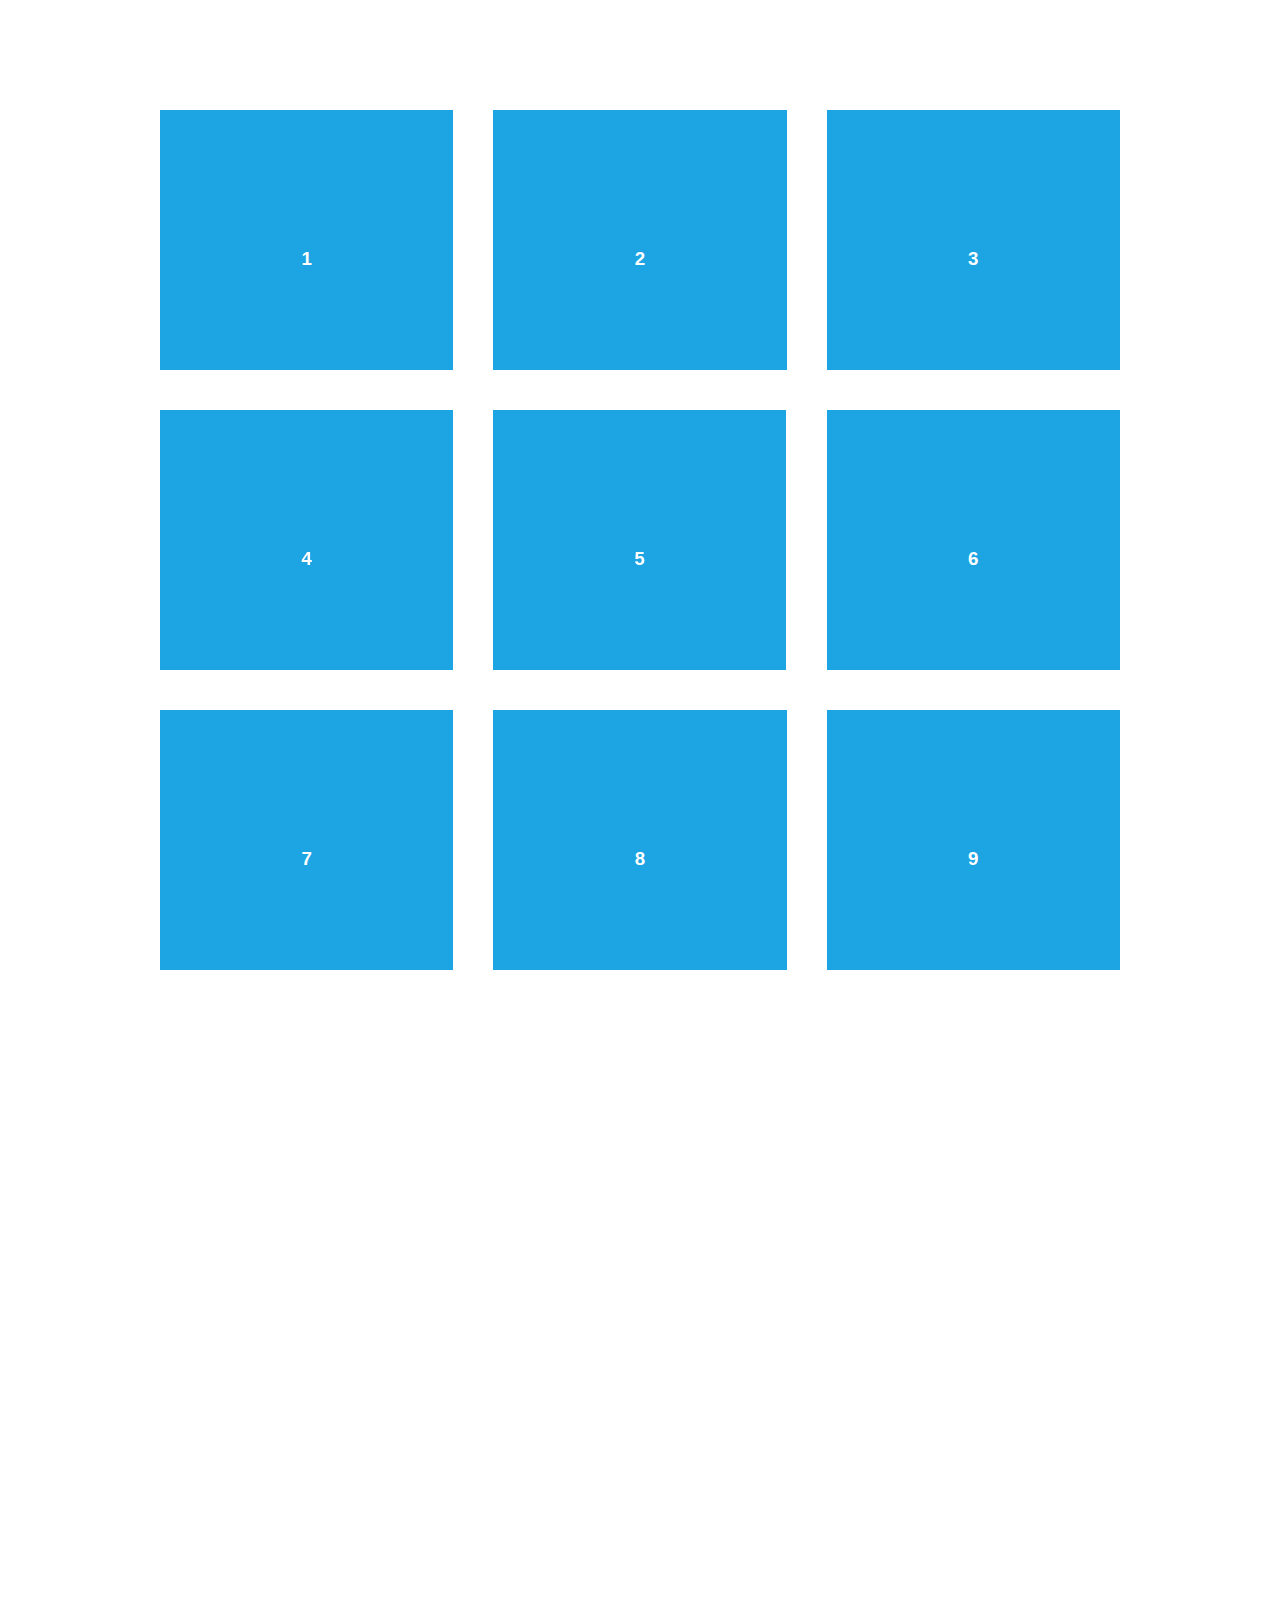
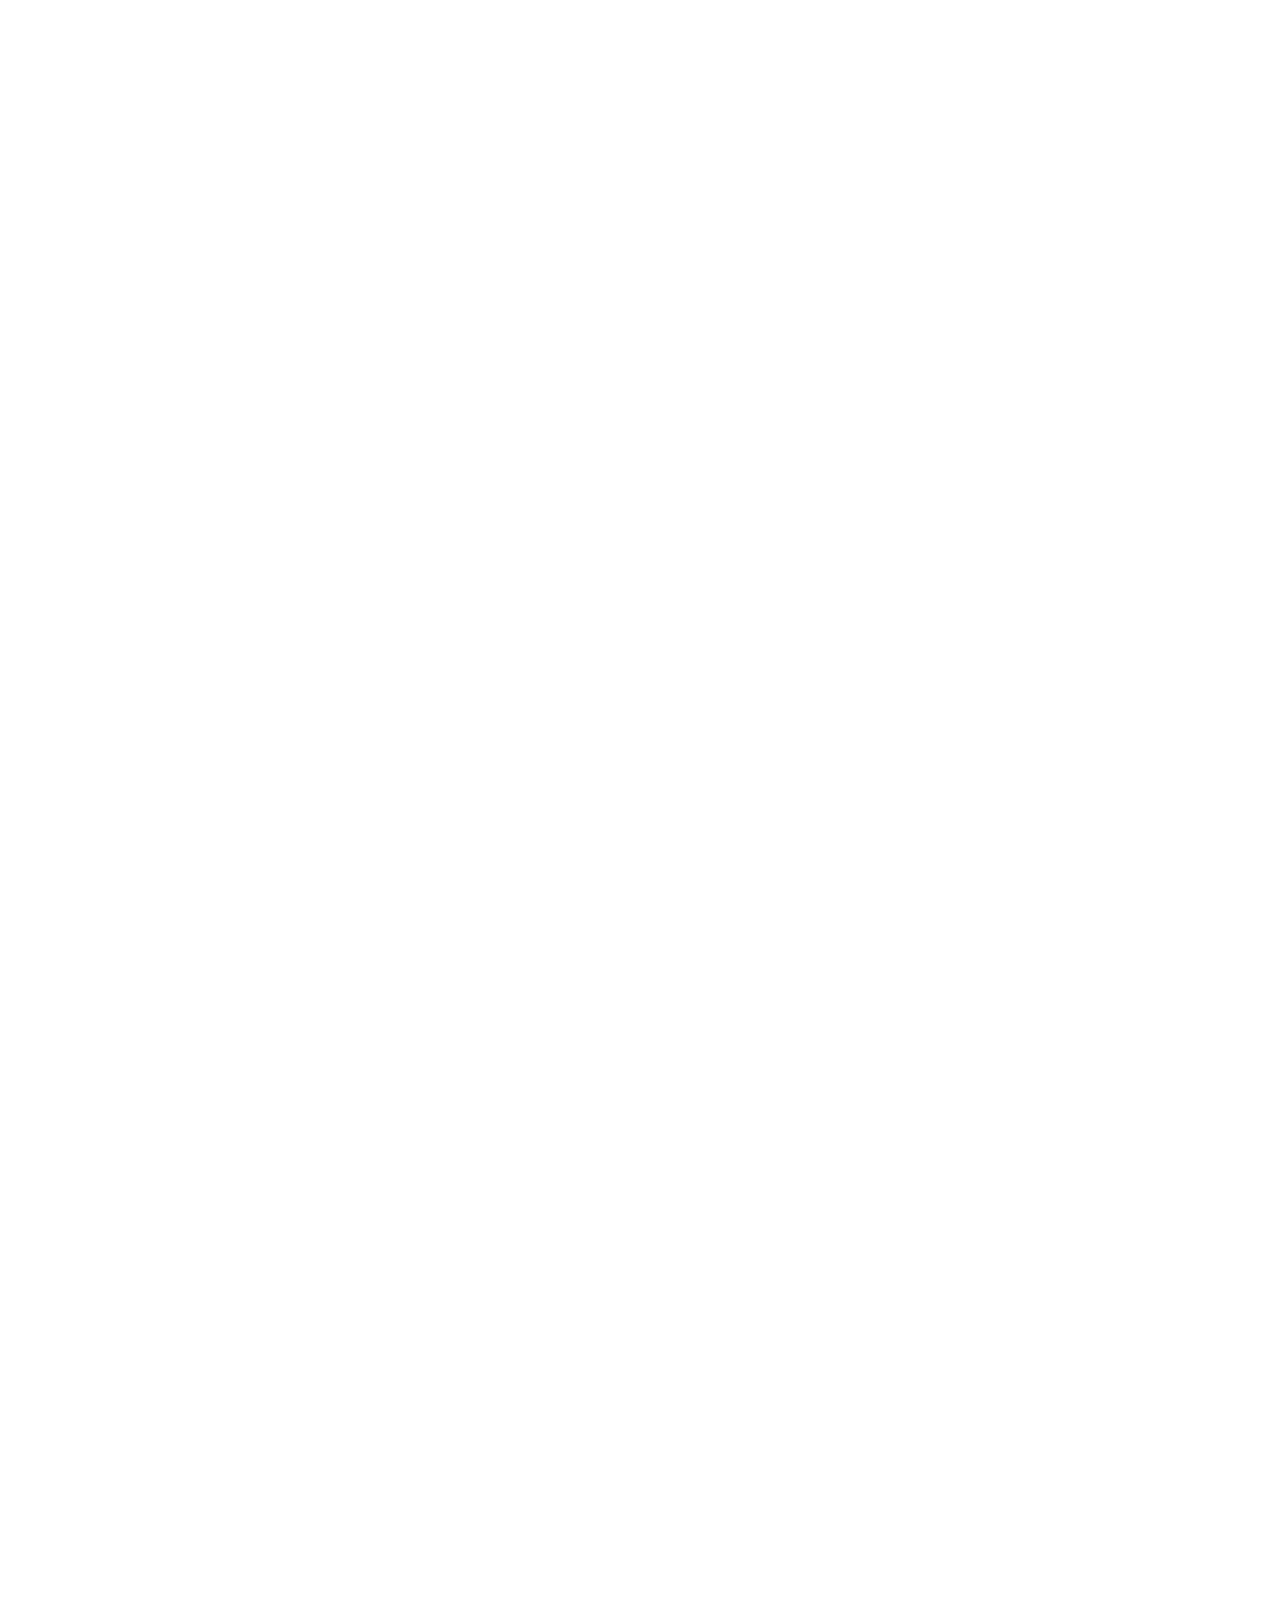
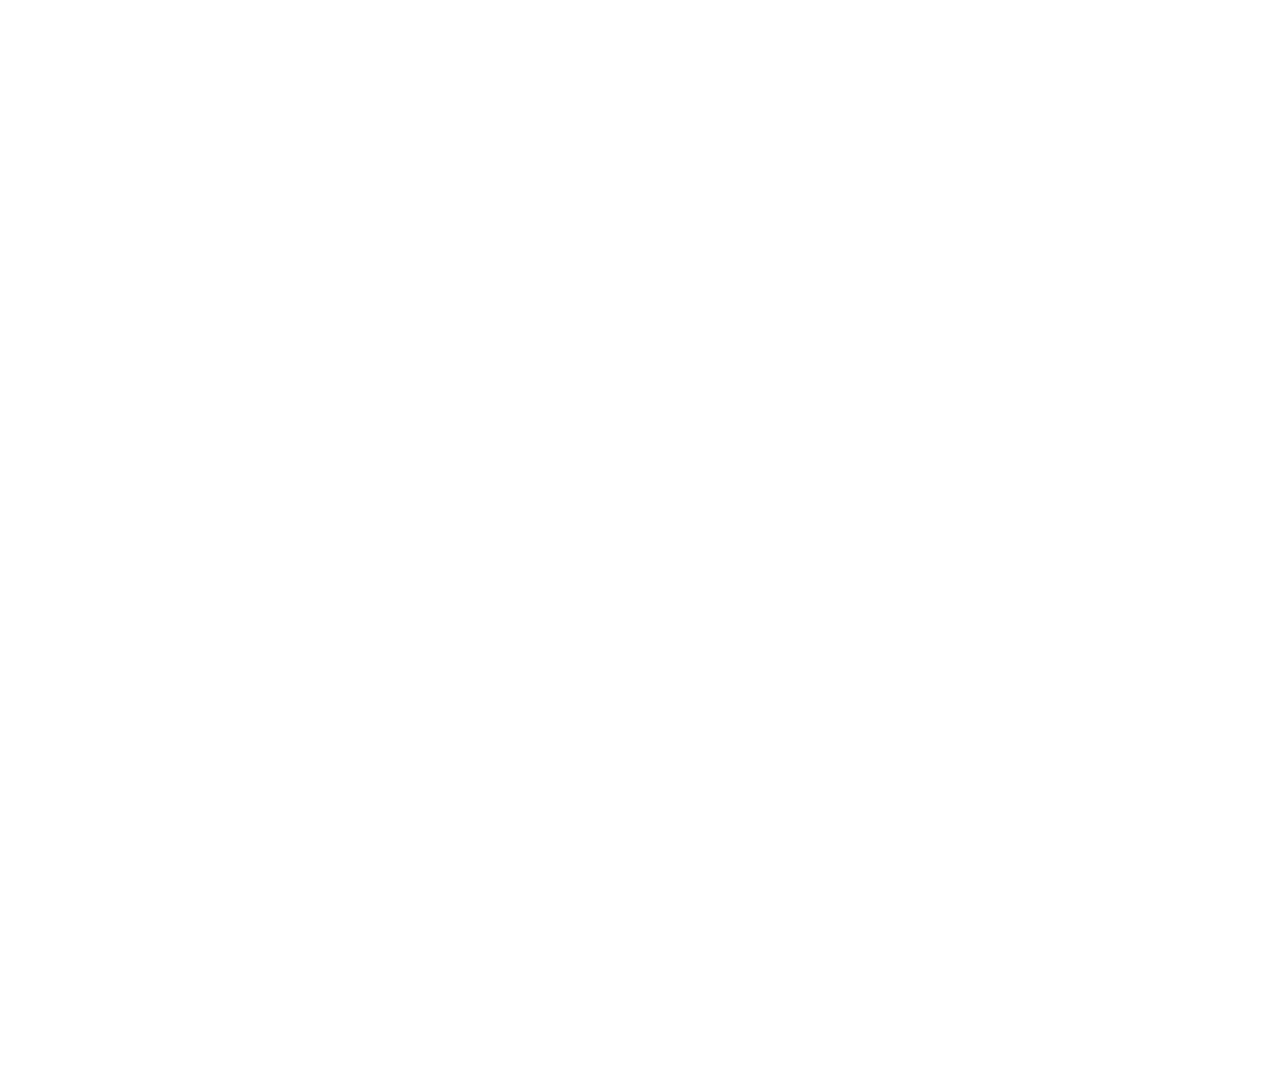
<file: plugins/aos-master/demo/simple.html>
<!DOCTYPE html>
<html>
  <head>
    <meta charset="utf-8">
    <title>AOS - Animate on scroll library</title>
    <meta name="viewport" content="width=device-width">
    <link rel="stylesheet" href="css/styles.css" />
    <link rel="stylesheet" href="../dist/aos.css" />
    <!--[if lt IE 9]>
    <script src="//html5shiv.googlecode.com/svn/trunk/html5.js"></script>
    <![endif]-->
  </head>
  <body>
    <div id="transcroller-body" class="aos-all">
      <div class="aos-item" data-aos="fade-up">
        <div class="aos-item__inner"><h3>1</h3></div>
      </div>
      <div class="aos-item" data-aos="fade-down">
        <div class="aos-item__inner"><h3>2</h3></div>
      </div>
      <div class="aos-item" data-aos="zoom-out-down">
        <div class="aos-item__inner"><h3>3</h3></div>
      </div>
      <div class="aos-item" data-aos="flip-down">
        <div class="aos-item__inner"><h3>4</h3></div>
      </div>
      <div class="aos-item" data-aos="flip-up">
        <div class="aos-item__inner"><h3>5</h3></div>
      </div>
      <div class="aos-item" data-aos="fade-down">
        <div class="aos-item__inner"><h3>6</h3></div>
      </div>
      <div class="aos-item" data-aos="fade-in">
        <div class="aos-item__inner"><h3>7</h3></div>
      </div>
      <div class="aos-item" data-aos="fade-down">
        <div class="aos-item__inner"><h3>8</h3></div>
      </div>
      <div class="aos-item" data-aos="fade-in">
        <div class="aos-item__inner"><h3>9</h3></div>
      </div>
      <div class="aos-item" data-aos="fade-down">
        <div class="aos-item__inner"><h3>10</h3></div>
      </div>
      <div class="aos-item" data-aos="fade-up">
        <div class="aos-item__inner"><h3>11</h3></div>
      </div>
      <div class="aos-item" data-aos="fade-down">
        <div class="aos-item__inner"><h3>12</h3></div>
      </div>
      <div class="aos-item" data-aos="fade-in">
        <div class="aos-item__inner"><h3>13</h3></div>
      </div>
      <div class="aos-item" data-aos="fade-up">
        <div class="aos-item__inner"><h3>14</h3></div>
      </div>
      <div class="aos-item" data-aos="fade-in">
        <div class="aos-item__inner"><h3>15</h3></div>
      </div>
      <div class="aos-item" data-aos="fade-up">
        <div class="aos-item__inner"><h3>16</h3></div>
      </div>
      <div class="aos-item" data-aos="fade-down">
        <div class="aos-item__inner"><h3>17</h3></div>
      </div>
      <div class="aos-item" data-aos="fade-up">
        <div class="aos-item__inner"><h3>18</h3></div>
      </div>
      <div class="aos-item" data-aos="zoom-out">
        <div class="aos-item__inner"><h3>19</h3></div>
      </div>
      <div class="aos-item" data-aos="fade-up">
        <div class="aos-item__inner"><h3>20</h3></div>
      </div>
      <div class="aos-item" data-aos="zoom-out">
        <div class="aos-item__inner"><h3>21</h3></div>
      </div>
      <div class="aos-item" data-aos="fade-in">
        <div class="aos-item__inner"><h3>22</h3></div>
      </div>
      <div class="aos-item" data-aos="zoom-out-up">
        <div class="aos-item__inner"><h3>23</h3></div>
      </div>
      <div class="aos-item" data-aos="zoom-out-down">
        <div class="aos-item__inner"><h3>24</h3></div>
      </div>
      <div class="aos-item" data-aos="fade-in">
        <div class="aos-item__inner"><h3>25</h3></div>
      </div>
      <div class="aos-item" data-aos="fade-in">
        <div class="aos-item__inner"><h3>26</h3></div>
      </div>
      <div class="aos-item" data-aos="fade-in">
        <div class="aos-item__inner"><h3>27</h3></div>
      </div>
      <div class="aos-item" data-aos="fade-in">
        <div class="aos-item__inner"><h3>28</h3></div>
      </div>
      <div class="aos-item" data-aos="fade-in">
        <div class="aos-item__inner"><h3>29</h3></div>
      </div>
      <div class="aos-item" data-aos="fade-in">
        <div class="aos-item__inner"><h3>30</h3></div>
      </div>
      <div class="aos-item" data-aos="fade-in">
        <div class="aos-item__inner"><h3>31</h3></div>
      </div>
      <div class="aos-item" data-aos="fade-in">
        <div class="aos-item__inner"><h3>32</h3></div>
      </div>
      <div class="aos-item" data-aos="fade-in">
        <div class="aos-item__inner"><h3>33</h3></div>
      </div>
      <div class="aos-item" data-aos="fade-in">
        <div class="aos-item__inner"><h3>34</h3></div>
      </div>
      <div class="aos-item" data-aos="fade-in">
        <div class="aos-item__inner"><h3>35</h3></div>
      </div>
      <div class="aos-item" data-aos="fade-in">
        <div class="aos-item__inner"><h3>36</h3></div>
      </div>
      <div class="aos-item" data-aos="fade-in">
        <div class="aos-item__inner"><h3>37</h3></div>
      </div>
      <div class="aos-item" data-aos="fade-in">
        <div class="aos-item__inner"><h3>38</h3></div>
      </div>
      <div class="aos-item" data-aos="fade-in">
        <div class="aos-item__inner"><h3>39</h3></div>
      </div>
      <div class="aos-item" data-aos="fade-in">
        <div class="aos-item__inner"><h3>40</h3></div>
      </div>
      <div class="aos-item" data-aos="fade-in">
        <div class="aos-item__inner"><h3>41</h3></div>
      </div>
      <div class="aos-item" data-aos="fade-in">
        <div class="aos-item__inner"><h3>42</h3></div>
      </div>
    </div>

    <script src="../dist/aos.js"></script>
    <script>
      AOS.init({
        easing: 'ease-in-out-sine'
      });
    </script>

    <!-- <script src="//cdnjs.cloudflare.com/ajax/libs/require.js/2.1.11/require.min.js"></script>
    <script>
      requirejs.config({
          baseUrl: '../dist',
      });

      require(['aos'], function(AOS){
          AOS.init({
              easing: 'ease-in-out-sine'
          });
      });
    </script> -->
  </body>
</html>
</file>
<file: work6/logincss.css>
body
{
    background-color: cornflowerblue;
    background-image: url('bg.jpg');
    background-repeat: no-repeat;
    background-attachment: fixed;
    background-size: cover;
}
.header
{
    color: white;
    padding: 10px;
    background-color: teal;
}
.center
{
    text-align: center;
    background-color: rgba(0, 0, 0, 0.7);
}
.grid-container 
{
    display: grid;
    grid-template-columns: auto;
    padding: 10px;
    background-color: rgba(0, 0, 0, 0.7);
}
#grid0
{
    grid-column: 1 / span 1;
}
#grid1
{
    grid-column: 2 / span 1;
    text-align: center;
    color: white;
}
#grid2
{
    grid-column: 3 / span 1;
}
#grid3
{
    width: 400px;
    margin: auto;
    grid-column: 2 / span 1;
    color: white;
}
</file>
<file: maincss.css>
h2{
    background-color: teal;
    width:max-content;
    color: white;
    font-size: 32px;
    padding-left: 20px;
    padding-right: 20px;
    padding-top: 10px;
    padding-bottom: 10px;
    text-align: center;
}
h1{
    background-color: teal;
    color: white;
}
body{
    background-color: black;
}
.contentcolor1{
    background-color: rgba(0, 128, 128, 0.1);
    padding-top: 1px;
    padding-bottom: 50px;
}
.contentcolor2{
    background-color: rgb(255, 255, 255);
    padding-top: 1px;
    padding-bottom: 50px;
}
#myVideo {
    position: fixed;
    top: 0;
    width: 100%;
    height: auto;
    z-index: -99;
}

/* Background Video ref: https://www.w3schools.com/howto/howto_css_fullscreen_video.asp */

#contentIntro{
    padding-top: 450px;
}
#aboutmetxt{
    font-size: 18px;
}
#contentBG{
    background-color: white;
}

#flexcontainer{
    display: flex;
    justify-content: space-around;
}
#gridcontainer 
{
    display: grid;
    grid-template-columns: auto;
}
#grid0{
    grid-column: 1 / span 1;
}
#grid1{
    width: 1100px;
    grid-column: 2 / span 1;
}
#grid2{
    grid-column: 3 / span 1;
}
#grid3{
    width: 1700px;
    padding: 50px;
    grid-column: 2 / span 1;
}
#gird4{
    grid-column: 1 / span 1;
}
#header{
    overflow:hidden;
    background-color: rgba(0, 0, 0);
    position: fixed;
    top: 0;
    width: 99.15%;
    height: 80px;
    z-index: 99;
}
#header a {
    float: left;
    color: #f2f2f2;
    text-align: center;
    padding: 20px;
    padding-top: 30px;
    text-decoration: none;
    font-size: 16px;
    height: 80px;
}
#header a:hover {
    background-color: aqua;
    height: 80px;
    color: black;
}
#header a.active {
    background-color:turquoise;
    color: white;
    height: 80px;
}
/* "Top navigation bar" ref https://www.w3schools.com/howto/howto_js_topnav.asp */

.dropbtn {
    background-color: turquoise;
    color: white;
    padding: 16px;
    font-size: 16px;
    border: none;
    cursor: pointer;
}
  
.dropdown {
    position: relative;
    display: inline-block;
    padding-left: 10px;
}
  
.dropdown-content {
    display: none;
    position: absolute;
    background-color: rgb(0, 0, 0);
    min-width: 160px;
    box-shadow: 0px 8px 16px 0px rgba(0,0,0,0.2);
    z-index: 1;
}
  
.dropdown-content a {
    color: white;
    padding: 12px 16px;
    text-decoration: none;
    display: block;
}
  
.dropdown-content a:hover {
    background-color:aqua;
}
  
.dropdown:hover .dropdown-content {
    display: block;
}
  
.dropdown:hover .dropbtn {
    background-color: turquoise;
}

/* DropDownMenu ref: https://www.w3schools.com/css/css_dropdowns.asp */

#footer{
    padding: 1px;
    left: 0;
    bottom: 0;
    width: 100%;
    background-color:teal;
    color: white;
}
#firstname{
    font-size: 80px;
    font-weight: bold;
    padding-top: 100px;
    padding-left: 0px;
}
#surname{
    font-size: 60px;
    font-weight: bold;
    padding-top: 10px;
    padding-left: 100px;
}
#career{
    color: rgba(128, 128, 128, 0.7);
    font-size: 20px;
    padding-top: 30px;
    padding-left: 50px;
}
#careercolor{
    color: rgba(128, 128, 128, 0.7);
}
#university{
    color: rgba(128, 128, 128, 0.7);
    font-size: 20px;
    padding-top: 10px;
    padding-left: 200px;
}
#universitycolor{
    color: rgba(128, 128, 128, 0.7);
}
#namebgcolor{
    background-color:teal;
    color: white;
}
#profileimg
{
    width: 350px;
    height: 350px;
    border-radius: 20%;
    border: 15px double turquoise;
    background-color: white;
}
#profilepicpos
{
    position: absolute;
    padding-left: 800px;
    padding-top: 7px;
}
#maincontentHome{
    padding-top: 100px;
    padding-bottom: 50;
}
#maincontentPort{
    padding-top: 0px;
    padding-bottom: 10px;
}
.boldtxt{
    font-weight: bold;
}
.headertxt{
    font-weight: bold;
    font-size: 20px;
}
.bigtopichead{
    font-size: 60px;
    font-weight: bold;
    text-align: center;
}
#TitlePadding{
    padding-top: 200px;
}
.bgimg{
    top: 0;
    position: fixed;
    display: block;
    width: 100%;
    height: auto;
    z-index: -99;
}
.centertxt{
    text-align: center;
}
table, td{
    /* border: 1px solid black; */
    border-collapse: collapse;
    padding: 10px;
    width: 800px;
    margin: auto;
}
.button{
    background-color: cornflowerblue;
    border: none;
    color: white;
    padding: 15px 32px;
    text-align: center;
    text-decoration: none;
    display: inline-block;
    font-size: 16px;
    margin: 4px 2px;
    cursor: pointer;
}
.button:hover{
    background-color:deepskyblue;
    border: none;
    color: white;
}
.githubbut
{
    background-color: rgb(39, 39, 39);
    border: none;
    color: white;
    padding: 15px 32px;
    text-align: center;
    text-decoration: none;
    display: inline-block;
    font-size: 16px;
    margin: 4px 2px;
    cursor: pointer;
}
.githubbut:hover
{
    color: rgb(255, 255, 255);
    background-color: rgb(77, 77, 77);
}
.bitbucketbut
{
    background-color: rgb(0, 102, 197);
    border: none;
    color: white;
    padding: 15px 32px;
    text-align: center;
    text-decoration: none;
    display: inline-block;
    font-size: 16px;
    margin: 4px 2px;
    cursor: pointer;
}
.bitbucketbut:hover
{
    color: rgb(255, 255, 255);
    background-color: rgb(0, 132, 255);
}
#skillcontent{
    text-align: center;
}
.portselect{
    padding-left: 100px;
    width: 500px;
    overflow:hidden;
}
.portselect a {
    float: left;
    color: #f2f2f2;
    text-align: center;
    padding: 10px;
    text-decoration:none;
    font-size: 16px;
    background-color: teal;
}
.portselect a:hover {
    background-color: aqua;
    color: black;
}
.portselect a.active {
    background-color:turquoise;
    color: white;
}
#portcontainer {
	margin-top: 30px;
    display: flex;
    justify-content: space-around;
}
#portshowarea{
    background-color: rgb(43, 43, 43);
    position: relative;
    width: 1600px;
    height: 900px;
    
    border: 3px solid ghostwhite;
}

#GoToTopButton {
    display: none;
    position: fixed;
    bottom: 20px;
    right: 30px;
    z-index: 99;
    font-size: 18px;
    border: none;
    outline: none;
    background-color:cornflowerblue;
    color: white;
    cursor: pointer;
    padding: 15px;
    border-radius: 4px;
}
  
#GoToTopButton:hover {
    background-color: #555;
}

/* Top Button ref: https://www.w3schools.com/howto/howto_js_scroll_to_top.asp */

@media only screen and (max-width: 1600px)
{
    #portshowarea{
        background-color: rgb(43, 43, 43);
        position: relative;
        width: 800px;
        height: 450px;
        
        border: 3px solid ghostwhite;
    }
    #grid3{
        width: 900px;
        padding: 50px;
        grid-column: 2 / span 1;
    }
}
@media only screen and (max-width: 800px)
{
    #portshowarea{
        background-color: rgb(43, 43, 43);
        position: relative;
        width: 400px;
        height: 225px;
        
        border: 3px solid ghostwhite;
    }
    .portselect a {
        float: left;
        color: #f2f2f2;
        text-align: center;
        padding: 10px;
        text-decoration:none;
        font-size: 12px;
        background-color: teal;
    }
    #grid3{
        width: 500px;
        padding: 50px;
        grid-column: 2 / span 1;
    }
}
@media only screen and (max-width: 1573px)
{
    #profileimg
    {
        width: 270px;
        height: 270px;
        border-radius: 20%;
        border: 15px double turquoise;
        background-color: white;
    }
    #profilepicpos
    {
        position: absolute;
        padding-left: 700px;
        padding-top: 10px;
    }
    #firstname{
        font-size: 60px;
        font-weight: bold;
        padding-top: 100px;
        padding-left: 0px;
    }
    #surname{
        font-size: 40px;
        font-weight: bold;
        padding-top: 10px;
        padding-left: 100px;
    }
    #career{
        color: rgba(128, 128, 128, 0.7);
        font-size: 16px;
        padding-top: 10px;
        padding-left: 50px;
    }
    #university{
        color: rgba(128, 128, 128, 0.7);
        font-size: 16px;
        padding-top: 10px;
        padding-left: 200px;
    }
    #maincontentHome{
        padding-top: 30px;
        padding-bottom: 30px;
    }
    #maincontentPort{
        padding-top: 0;
        padding-bottom: 30px;
    }
    h2{
        background-color: teal;
        color: white;
        font-size: 28px;
        padding-left: 10px;
        padding-top: 10px;
        padding-bottom: 10px;
        background-color: teal;
        width:max-content;
        text-align: center;
    }
    #grid1{
        width: 900px;
        padding: 50px;
        grid-column: 2 / span 1;
    }
}
@media only screen and (max-width: 1170px)
{
    #profileimg
    {
        width: 300px;
        height: 300px;
        border: 10px double turquoise;
    }
    #profilepicpos
    {
        position:relative;
        margin: auto;
        width: 50%;
        padding-left: 0px;
        padding-top: 10px;
    }
    #firstname{
        font-size: 60px;
        font-weight: bold;
        text-align: center;
        margin: auto;
        padding-top: 10px;
        padding-left: 0px;
        width: max-content;
    }
    #surname{
        font-size: 40px;
        font-weight: bold;
        text-align: center;
        margin: auto;
        padding-top: 10px;
        padding-left: 0px;
        width: max-content;
    }
    #career{
        width: max-content;
        margin: auto;
        padding-top: 10px;
        padding-left: 0px;
    }
    #university{
        width: max-content;
        margin: auto;
        padding-top: 10px;
        padding-left: 0px;
    }
    #contentIntro{
        padding-top: 200px;
    }
    #maincontentHome{
        padding-top: 10px;
        padding-bottom: 10px;
    }
    #maincontentPort{
        padding-top: 0;
        padding-bottom: 10px;
    }
    h2{
        background-color: teal;
        color: white;
        font-size: 28px;
        padding-left: 5%;
        padding-top: 5px;
        padding-bottom: 5px;
    }
    #grid1{
        width: 700px;
    }
}
@media only screen and (max-width: 970px)
{
    #profileimg
    {
        width: 200px;
        height: 200px;
        border-radius: 20%;
        border: 10px double turquoise;
        background-color: white;
    }
    #profilepicpos
    {
        position:relative;
        margin: auto;
        width: 50%;
        padding-left: 0px;
        padding-top: 10px;
    }
    #maincontentHome{
        padding-top: 30px;
        padding-bottom: 30px;
    }
    #maincontentPort{
        padding-top: 0;
        padding-bottom: 30px;
    }
    h2{
        background-color: teal;
        color: white;
        font-size: 28px;
        padding-left: 5%;
        padding-top: 5px;
        padding-bottom: 5px;
    }
    #grid1{
        width: 500px;
    }
    table, td{
        border-collapse: collapse;
        padding: 10px;
        width: 600px;
        margin: auto;
    }
}
@media only screen and (max-width: 750px)
{
    #profileimg
    {
        width: 150px;
        height: 150px;
        border-radius: 20%;
        border: 10px double turquoise;
        background-color: white;
    }
    #firstname{
        font-size: 40px;
        font-weight: bold;
        text-align: center;
        margin: auto;
        padding-top: 10px;
        padding-left: 0px;
        width: max-content;
    }
    #surname{
        font-size: 30px;
        font-weight: bold;
        text-align: center;
        margin: auto;
        padding-top: 10px;
        padding-left: 0px;
        width: max-content;
    }
    #career{
        font-size: 12px;
        width: max-content;
        margin: auto;
        padding-top: 10px;
        padding-left: 0px;
    }
    #university{
        font-size: 12px;
        width: max-content;
        margin: auto;
        padding-top: 10px;
        padding-left: 0px;
    }
    #maincontentHome{
        padding-top: 10px;
        padding-bottom: 10px;
    }
    #maincontentPort{
        padding-top: 0;
        padding-bottom: 10px;
    }
    h2{
        background-color: teal;
        color: white;
        font-size: 28px;
        padding-left: 5%;
        padding-top: 5px;
        padding-bottom: 5px;
    }
    #grid1{
        width: 300px;
    }
    table, td{
        border-collapse: collapse;
        padding: 10px;
        width: 300px;
        margin: auto;
    }
}
</file>
<file: work4/css1.css>
body
{
    font-family: 'Lucida Sans', 'Lucida Sans Regular', 'Lucida Grande', 'Lucida Sans Unicode', Geneva, Verdana, sans-serif;
    background-image: url('background.jpg');
    background-repeat: no-repeat;
    background-attachment: fixed;
    background-size: cover;
}
.bgcolor
{
    background-color: rgba(255, 255, 255, 0.6);
}
.title
{
    position: fixed;
    top: -2%;
    width: 100%;
    background-color: rgb(255, 186, 96);
    z-index: 1;
}
#mainImg
{
    border: 10px double palevioletred;
    width: 30%;
    height: 30%;
}
.ulcenter
{
    width: 200px;
    margin: auto;
}
.centertext
{
    text-align: center;
}
.blodtext
{
    font-weight: bold;
    background-color: orange;
}
.img10per
{
    width: 10%;
    height: 10%;
}
.img20per
{
    width: 20%;
    height: 20%;
}
.img50per
{
    width: 50%;
    height: 50%;
}
.fleximgcon
{
    width: 300px;
    height: 400px;
}
.fleximg
{
    display: flex;
    flex-wrap: wrap;
    justify-content: center;
}
.fleximg > div
{
    width: auto;
    text-align: center;
    margin-left: 10px;
    margin-bottom: 10px;
    border: 2px dotted  #68462e;
    padding: auto;
}
/* unvisited link */
a:link{
    color: #001aff; 
}  
/* visited link */
 a:visited{
    color: #e100ff; 
}  
/* mouse over link */  
 a:hover{ 
    color: #0099ff; 
}
.grid-container 
{
    display: grid;
    grid-template-columns: auto;
    padding: 10px;
}
#grid0
{
    background-color: rgb(255, 145, 0);
    font-size: 20px;
    padding: 20px;
    grid-column: 1 / span 3;
}
#grid1
{
    background-color: rgb(255, 186, 96);
    padding: 50px;
    grid-column: 1 / span 1;
}
#grid2
{
    background-color: rgba(255, 255, 255, 0.5);
    grid-column: 2 / span 1;
}
#grid4
{
    background-color: rgb(255, 186, 96);
    padding: 20px;
    grid-column: 1 / span 3;
}
#grid5
{
    background-color: rgb(255, 145, 0);
    grid-column: 1 / span 3;
    text-align: right;
}
@media only screen and (max-width: 768px)
{
    #mainImg
    {
        border: 10px double palevioletred;
        width: 70%;
        height: 70%;
    }
    #grid0
    {
        background-color: rgb(255, 145, 0);
        padding: 20px;
        font-size: 15px;
        grid-column: 2 / span 3;
    }
    #grid1
    {
        background-color: rgb(255, 186, 96);
        padding: 20px;
        grid-column: 1 / span 3;
    }
    .fleximgcon
    {
        width: 150px;
        height: 200px;
    }
}
@media only screen and (max-width: 360px)
{
    .grid-container 
    {
        display: grid;
        grid-template-columns: auto;
        padding: 10px;
    }
    body
    {
        font-size: 13px;
    }
    #grid0
    {
        background-color: rgb(255, 145, 0);
        padding: 7px;
        font-size: 10px;
        grid-column: 2 / span 3;
        text-align: center;
    }
    #grid1
    {
        background-color: rgb(255, 186, 96);
        padding: 20px;
        grid-column: 1 / span 3;
    }
    #grid2
    {
        background-color: rgba(255, 255, 255, 0.5);
        grid-column: 2 / span 1;
    }
    #grid4
    {
        background-color: rgb(255, 186, 96);
        padding: 20px;
        grid-column: 1 / span 3;
    }
    #grid5
    {
        background-color: rgb(255, 145, 0);
        grid-column: 1 / span 3;
        padding-left: 10px;
        text-align: right;
    }
    .fleximgcon
    {
        width: 100px;
        height: 150px;
    }
    .fleximg
    {
        display: flex;
        flex-wrap: wrap;
        justify-content: center;
    }
    .fleximg > div
    {
        width: auto;
        text-align: center;
        margin-left: 10px;
        margin-bottom: 10px;
        border: 2px dotted  #68462e;
        padding: auto;
    }
}
</file>
<file: plugins/aos-master/demo/css/styles.css>
body {
  font-family: Helvetica,Tahoma;
}

*,
*:before,
*:after {
  box-sizing: border-box;
}

.aos-all {
  width: 1000px;
  max-width: 98%;
  margin: 10vh auto 0 auto;
}

.aos-item {
  display: inline-block;
  float: left;
  width: 33.3333%;
  height: 300px;
  padding: 20px;
}

.aos-item__inner {
  position: relative;
  width: 100%;
  height: 100%;
  float: left;
  background: #1da4e2;
  line-height: 260px;
  text-align: center;
  color: #fff;
}

@media screen and (max-width: 800px) {
  .aos-item {
    width: 50%;
  }
}
</file>
